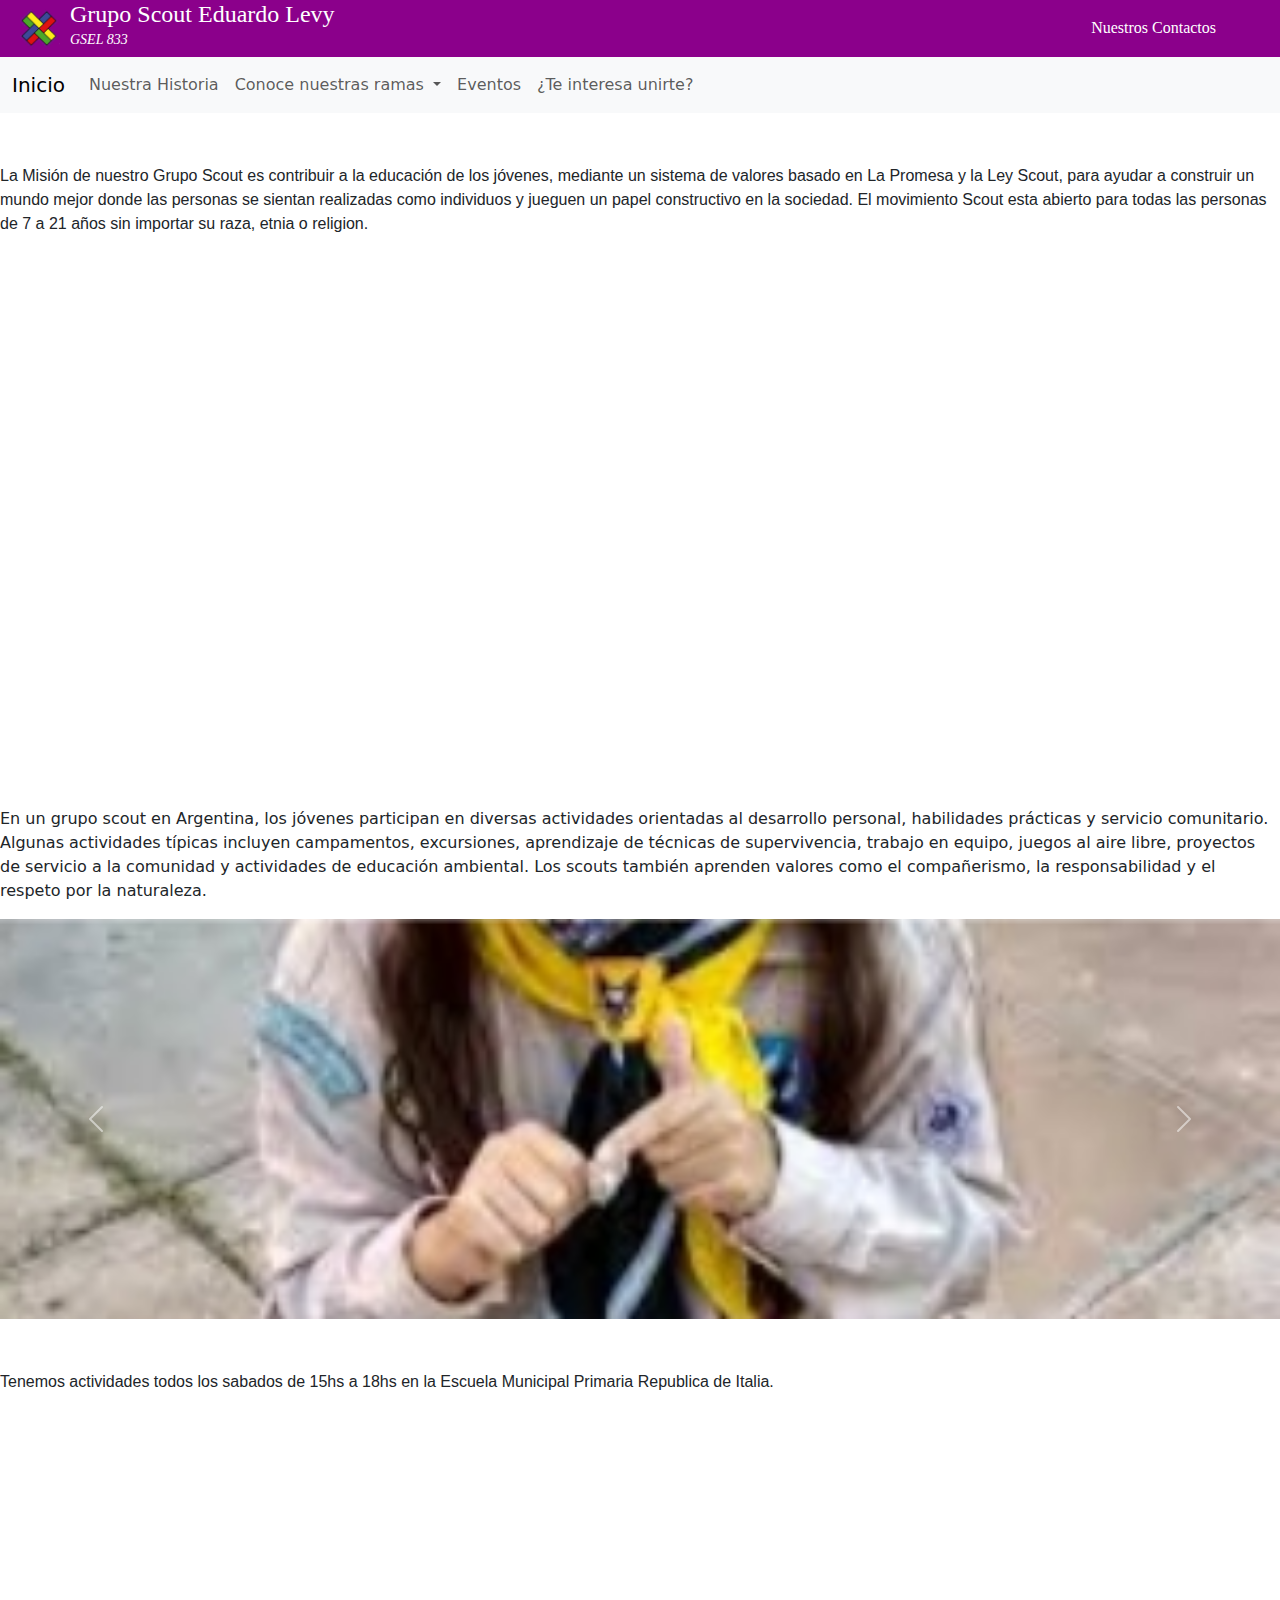
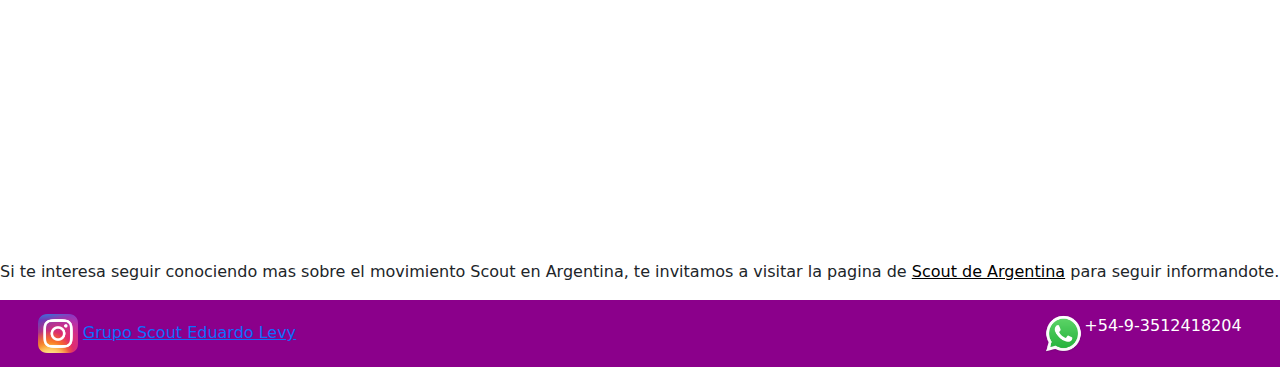
<file: index.html>
<!DOCTYPE html>
<html lang="en">
<head>
    <meta charset="UTF-8">
    <meta name="viewport" content="width=device-width, initial-scale=1.0">
    <link rel="stylesheet" href="./css/style.css">
    <link href="https://cdn.jsdelivr.net/npm/bootstrap@5.3.3/dist/css/bootstrap.min.css" rel="stylesheet" integrity="sha384-QWTKZyjpPEjISv5WaRU9OFeRpok6YctnYmDr5pNlyT2bRjXh0JMhjY6hW+ALEwIH" crossorigin="anonymous">
    <title>Grupo Scout Eduardo Levy</title>
</head>
<body>
    <header >
        <div id="header-1">
            <div>
                <img src="./images/general/logo-GSEL.png" alt="Logo de GSEL">
            </div>
            <div>
                <h1> Grupo Scout Eduardo Levy</h1> 
                <h2><em>GSEL 833</em></h2>
            </div>
            <div class="contactos">
                <a href="#contactos">Nuestros Contactos</a>
            </div>
        </div>
        <div>
            <nav class="navbar navbar-expand-lg bg-body-tertiary">
                <div class="container-fluid">
                    <a class="navbar-brand" href="#">Inicio</a>
                    <button class="navbar-toggler" type="button" data-bs-toggle="collapse" data-bs-target="#navbarNavDropdown" aria-controls="navbarNavDropdown" aria-expanded="false" aria-label="Toggle navigation">
                        <span class="navbar-toggler-icon"></span>
                    </button>
                    <div class="collapse navbar-collapse" id="navbarNavDropdown">
                        <ul class="navbar-nav">
                            <li class="nav-item">
                                <a class="nav-link" href="./pages/historia.html">Nuestra Historia</a>
                            </li>
                            <li class="nav-item dropdown">
                                <a class="nav-link dropdown-toggle" href="./pages/ramas.html" role="button" data-bs-toggle="dropdown" aria-expanded="false">
                                Conoce nuestras ramas
                                </a>
                                <ul class="dropdown-menu">
                                    <li><a class="dropdown-item" href="./pages/ramas.html#Manada">Manada</a></li>
                                    <li><a class="dropdown-item" href="./pages/ramas.html#Unidad">Unidad Scout</a></li>
                                    <li><a class="dropdown-item" href="./pages/ramas.html#Caminantes">Caminantes</a></li>
                                    <li><a class="dropdown-item" href="./pages/ramas.html#Rovers">Rovers</a></li>
                                </ul>
                            </li>
                            <li class="nav-item">
                                <a class="nav-link" href="./pages/eventos.html">Eventos</a>
                            </li>
                            <li class="nav-item">
                                <a class="nav-link" href="./pages/formulario.html">¿Te interesa unirte?</a>
                            </li>
                        </ul>
                    </div>
                </div>
            </nav>
        </div>
    </header>
    <main>
        <section >
            <p class="paragrafth-index">
                La Misión de nuestro Grupo Scout es contribuir a la educación de los jóvenes, mediante un sistema de valores basado en La Promesa y la Ley Scout, para ayudar a construir un mundo mejor donde las personas se sientan realizadas como individuos y jueguen un papel constructivo en la sociedad. El movimiento Scout esta abierto para todas las personas de 7 a 21 años sin importar su raza, etnia o religion.
            </p>
                <div class="video-introductor">
                    <iframe width="560" height="315" src="https://www.youtube.com/embed/h1-JyuC_OAs?si=4M2ymmvoeAldkt42" title="YouTube video player" frameborder="0" allow="accelerometer; autoplay; clipboard-write; encrypted-media; gyroscope; picture-in-picture; web-share" referrerpolicy="strict-origin-when-cross-origin" allowfullscreen></iframe>
                </div>
            <div class="carusel-img">
                <p>
                    En un grupo scout en Argentina, los jóvenes participan en diversas actividades orientadas al desarrollo personal, habilidades prácticas y servicio comunitario. Algunas actividades típicas incluyen campamentos, excursiones, aprendizaje de técnicas de supervivencia, trabajo en equipo, juegos al aire libre, proyectos de servicio a la comunidad y actividades de educación ambiental. Los scouts también aprenden valores como el compañerismo, la responsabilidad y el respeto por la naturaleza.
                </p>
                <div id="carouselExampleInterval" class="carousel slide" data-bs-ride="carousel">
                    <div class="carousel-inner">
                        <div class="carousel-item active" data-bs-interval="10000">
                            <img src="./images/Pag-index/imagendenudos.jpg" class="d-block w-100" alt="...">
                        </div>
                        <div class="carousel-item" data-bs-interval="2000">
                            <img src="./images/Pag-index/imagendescouts.jpg" class="d-block w-100" alt="...">
                        </div>
                        <div class="carousel-item">
                            <img src="./images/Pag-index/imagendeservicio.jpg" class="d-block w-100" alt="...">
                        </div>
                    </div>
                    <button class="carousel-control-prev" type="button" data-bs-target="#carouselExampleInterval" data-bs-slide="prev">
                        <span class="carousel-control-prev-icon" aria-hidden="true"></span>
                        <span class="visually-hidden">Previous</span>
                    </button>
                    <button class="carousel-control-next" type="button" data-bs-target="#carouselExampleInterval" data-bs-slide="next">
                        <span class="carousel-control-next-icon" aria-hidden="true"></span>
                        <span class="visually-hidden">Next</span>
                    </button>
                </div>
                <script src="https://cdn.jsdelivr.net/npm/bootstrap@5.3.3/dist/js/bootstrap.bundle.min.js" integrity="sha384-YvpcrYf0tY3lHB60NNkmXc5s9fDVZLESaAA55NDzOxhy9GkcIdslK1eN7N6jIeHz" crossorigin="anonymous"></script>
            </div>
            <p class="paragrafth-index">
                Tenemos actividades todos los sabados de 15hs a 18hs en la Escuela Municipal Primaria Republica de Italia.<br>
            </p>
            <div class="iframe-map">
                <iframe src="https://www.google.com/maps/embed?pb=!1m14!1m8!1m3!1d13612.272806768031!2d-64.233239!3d-31.46731!3m2!1i1024!2i768!4f13.1!3m3!1m2!1s0x9432a3d2e3f54c17%3A0x795d332fa44751f9!2sGrupo%20Scout%20Eduardo%20Levy%20833!5e0!3m2!1ses-419!2sar!4v1719904653521!5m2!1ses-419!2sar" width="600" height="450" style="border:0;" allowfullscreen="" loading="lazy" referrerpolicy="no-referrer-when-downgrade"></iframe>    
            </div>
            <p>
                Si te interesa seguir conociendo mas sobre el movimiento Scout en Argentina, te invitamos a visitar la pagina de <a href="https://scouts.org.ar/" target="_blank">Scout de Argentina</a> para seguir informandote.
            </p>            
        </section>
    </main> 

    </div>
    <footer class="footer-general">
            <div class="footer-general-insta">
                <img src="./images/general/Instagram_icon.png.webp" alt="Logo de Instagram_icon">
                <a href="https://www.instagram.com/gseduardolevy/?hl=es-la">Grupo Scout Eduardo Levy</a>
            </div>
            <div class="footer-general-whats">
                <img src="./images/general/WhatsApp_icon.png.webp.webp" alt="Logo de Whatsapp">
                <p id="contactos">
                    +54-9-3512418204 
                </p>
            </div>
    </footer>
</body>
</html>
</file>
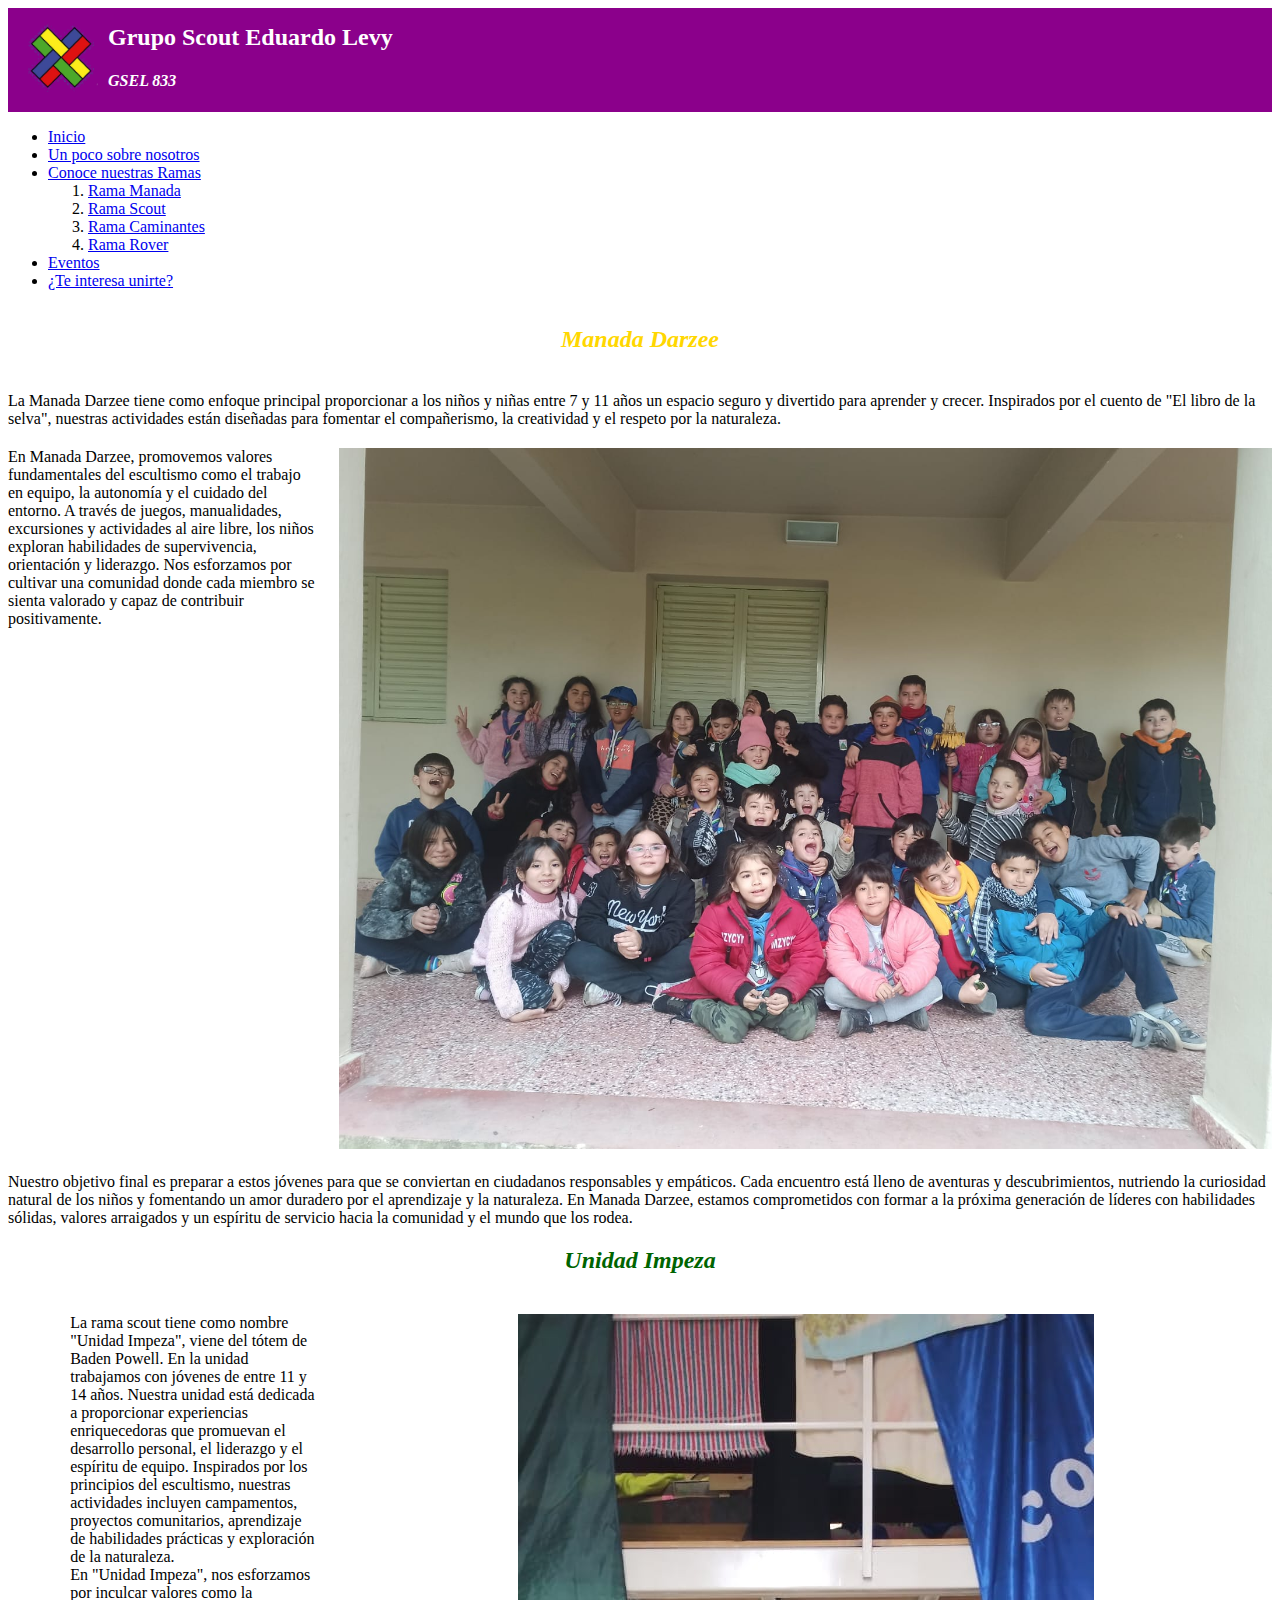
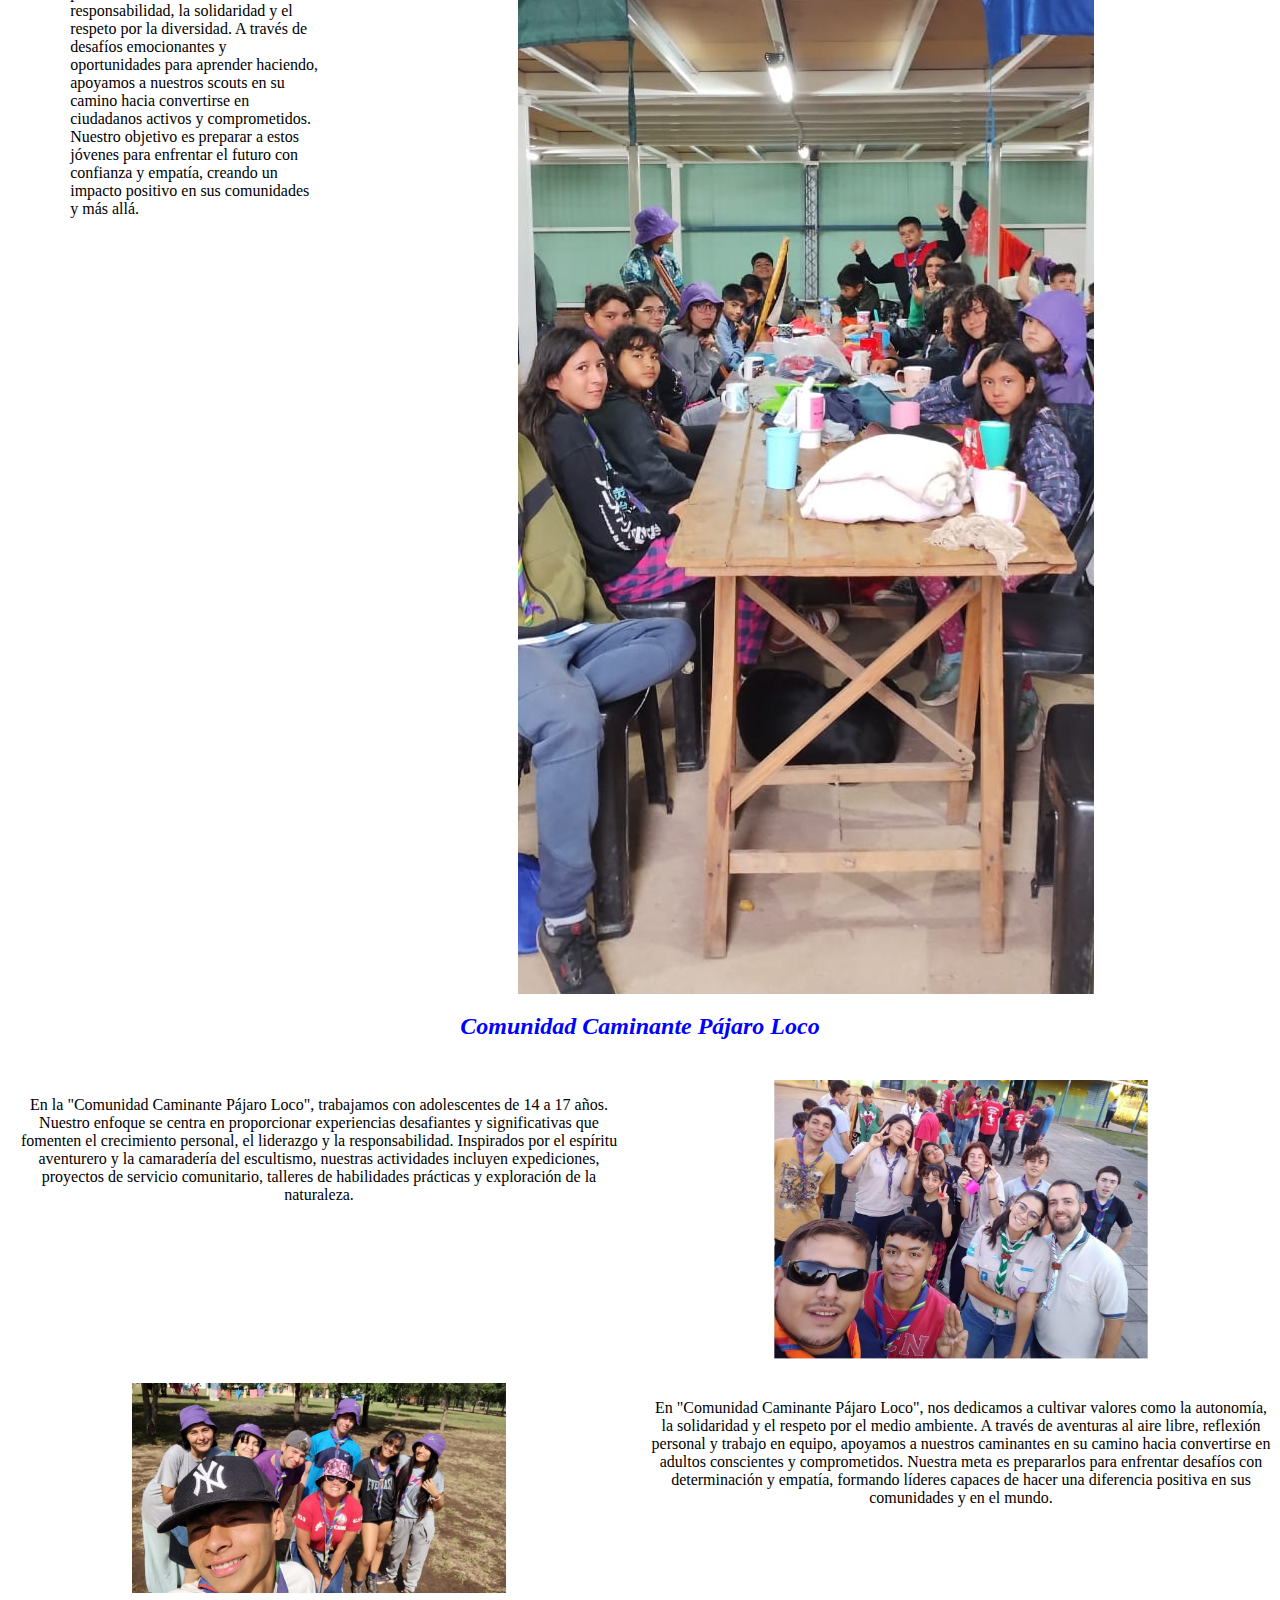
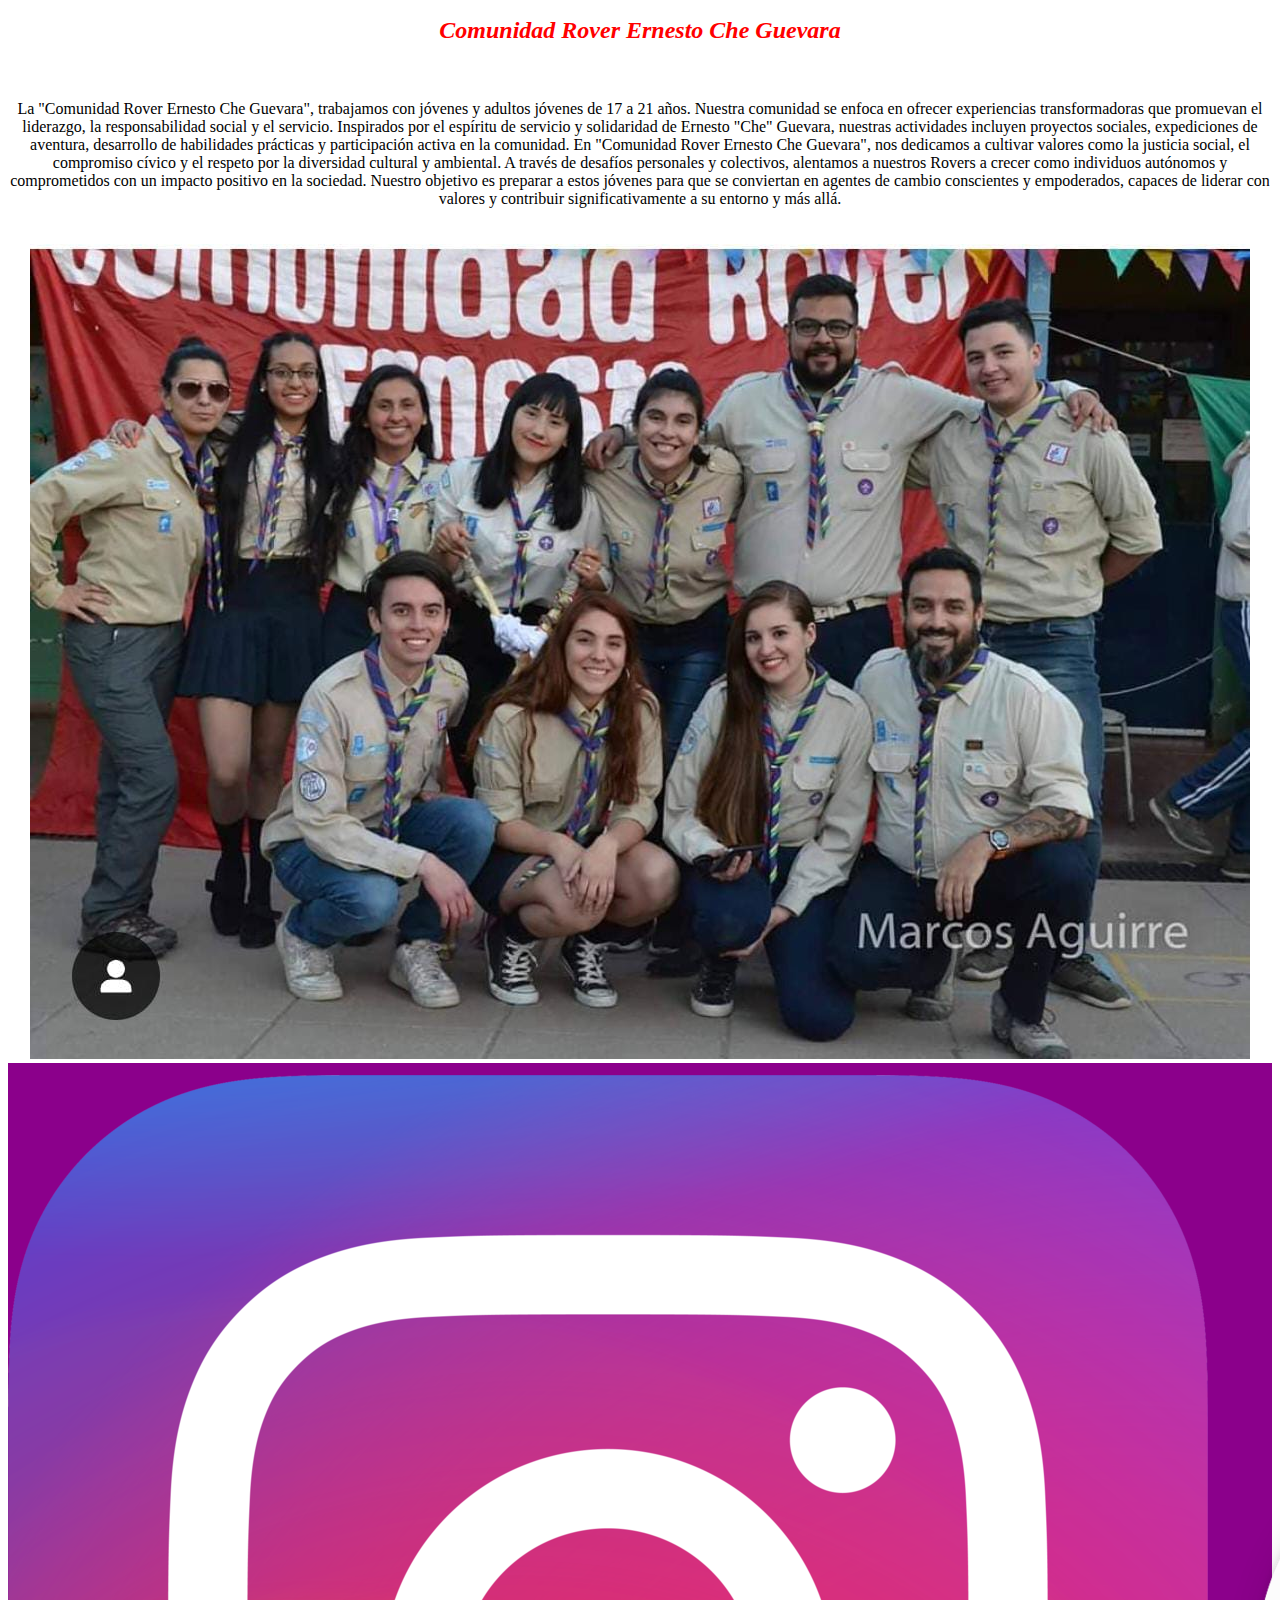
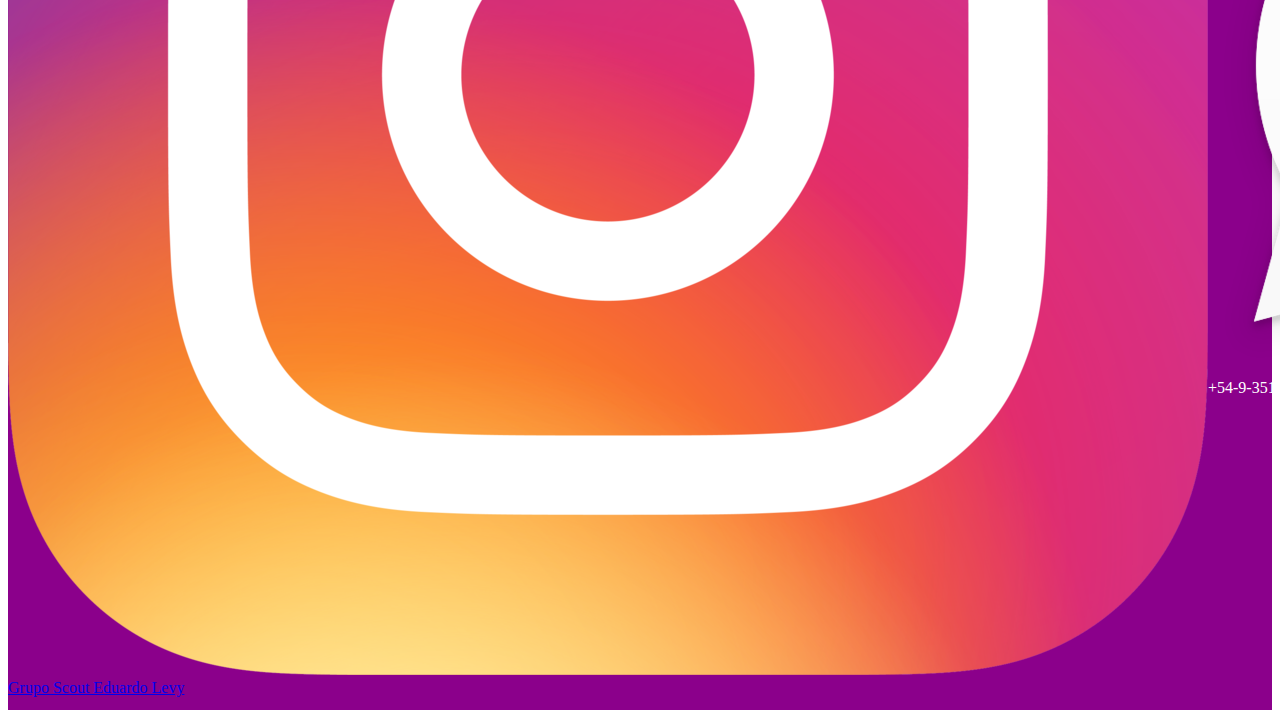
<file: pages/2ramas.html>
<!DOCTYPE html>
<html lang="en">
<head>
    <meta charset="UTF-8">
    <meta name="viewport" content="width=device-width, initial-scale=1.0">
    <link rel="stylesheet" href="../css/style.css">
    <title>GSEL | Nuestras Ramas</title>
</head>
<body>
    <header>
        <div id="header-1">
            <div>
                <img src="../images/general/logo-GSEL.png" alt="Logo de GSEL">
            </div>
            <div>
                <h1> Grupo Scout Eduardo Levy</h1> 
                <h4><em>GSEL 833</em></h4>
            </div>
        </div>
        <nav>
            <ul>
                <li><a href="../index.html">Inicio</a></li>
                <li><a href="./1historia.html">Un poco sobre nosotros</a></li>
                <li><a href="#">Conoce nuestras Ramas</a>
                    <ol>
                        <li><a href="./2ramas.html#Manada">Rama Manada</a></li>
                        <li><a href="./2ramas.html#Unidad">Rama Scout</a></li>
                        <li><a href="./2ramas.html#Caminantes">Rama Caminantes</a></li>
                        <li><a href="./2ramas.html#Rover">Rama Rover</a></li>
                    </ol>
                </li>              
                <li><a href="./3eventos.html">Eventos</a></li>
                <li><a href="./4formulario.html">¿Te interesa unirte?</a></li>
            </ul>
        </nav>
            
    </header>
    
        <section id="Manada">
            <div class="container-manada">
                <div class="title-manada">
                    <h2><em>Manada Darzee</em></h2>
                </div>
                <div class="paragraph-1-manada">
                    La Manada Darzee tiene como enfoque principal proporcionar a los niños y niñas entre 7 y 11 años un espacio seguro y divertido para aprender y crecer. Inspirados por el cuento de "El libro de la selva", nuestras actividades están diseñadas para fomentar el compañerismo, la creatividad y el respeto por la naturaleza.
                </div>
                <div class="paragraph-2-manada">
                    En Manada Darzee, promovemos valores fundamentales del escultismo como el trabajo en equipo, la autonomía y el cuidado del entorno. A través de juegos, manualidades, excursiones y actividades al aire libre, los niños exploran habilidades de supervivencia, orientación y liderazgo. Nos esforzamos por cultivar una comunidad donde cada miembro se sienta valorado y capaz de contribuir positivamente.
                </div>
                <div class="image-manada">
                    <img src="../images/pag-two/Manada-campamento2024.jpg" alt="Manada Darzee">
                </div>
                <div class="paragraph-3-manada">
                    Nuestro objetivo final es preparar a estos jóvenes para que se conviertan en ciudadanos responsables y empáticos. Cada encuentro está lleno de aventuras y descubrimientos, nutriendo la curiosidad natural de los niños y fomentando un amor duradero por el aprendizaje y la naturaleza. En Manada Darzee, estamos comprometidos con formar a la próxima generación de líderes con habilidades sólidas, valores arraigados y un espíritu de servicio hacia la comunidad y el mundo que los rodea.
                </div>
            </div>
        </section>
    
        <section id="Unidad">
            <div class="container-unidad">
                <div class="title-unidad">
                    <h2><em>Unidad Impeza</em></h2>
                </div>
                <div class="paragraph-1-unidad">
                    La rama scout tiene como nombre "Unidad Impeza", viene del tótem de Baden Powell. En la unidad trabajamos con jóvenes de entre 11 y 14 años. Nuestra unidad está dedicada a proporcionar experiencias enriquecedoras que promuevan el desarrollo personal, el liderazgo y el espíritu de equipo. Inspirados por los principios del escultismo, nuestras actividades incluyen campamentos, proyectos comunitarios, aprendizaje de habilidades prácticas y exploración de la naturaleza. <br>
                    En "Unidad Impeza", nos esforzamos por inculcar valores como la responsabilidad, la solidaridad y el respeto por la diversidad. A través de desafíos emocionantes y oportunidades para aprender haciendo, apoyamos a nuestros scouts en su camino hacia convertirse en ciudadanos activos y comprometidos. Nuestro objetivo es preparar a estos jóvenes para enfrentar el futuro con confianza y empatía, creando un impacto positivo en sus comunidades y más allá.
                </div>
                <div class="image-unidad">
                    <img src="../images/pag-two/unidad-campa2024.jpg" alt="Unidad 2024">
                </div>
            </div>                       
        
        <section id="Caminantes">

            <div class="container-caminantes">
                <div class="title-caminantes">
                    <h2><em>Comunidad Caminante Pájaro Loco</em></h2>
                </div>
                <div class="paragraph-1-caminantes">
                    <p>En la "Comunidad Caminante Pájaro Loco", trabajamos con adolescentes de 14 a 17 años. Nuestro enfoque se centra en proporcionar experiencias desafiantes y significativas que fomenten el crecimiento personal, el liderazgo y la responsabilidad. Inspirados por el espíritu aventurero y la camaradería del escultismo, nuestras actividades incluyen expediciones, proyectos de servicio comunitario, talleres de habilidades prácticas y exploración de la naturaleza.</p>
                </div>
                <div class="image-1-caminantes">
                    <img src="../images/pag-two/Caminantes2019.jpg" alt="Comunidad Caminante 2019">
                </div>
                <div class="image-2-caminantes">
                    <img src="../images/pag-two/caminates2024.jpg" alt="Comunidad Caminante 2023">
                </div>
                <div class="paragraph-2caminantes">
                    <p>En "Comunidad Caminante Pájaro Loco", nos dedicamos a cultivar valores como la autonomía, la solidaridad y el respeto por el medio ambiente. A través de aventuras al aire libre, reflexión personal y trabajo en equipo, apoyamos a nuestros caminantes en su camino hacia convertirse en adultos conscientes y comprometidos. Nuestra meta es prepararlos para enfrentar desafíos con determinación y empatía, formando líderes capaces de hacer una diferencia positiva en sus comunidades y en el mundo.</p>
                </div>
            </div>
         </section>
        <section id="Rover">        
        
            <div class="container-rover">
                <div class="title-rover">
                    <h2><em>Comunidad Rover Ernesto Che Guevara</em></h2>
                </div>
                <div class="paragraph-rover">
                    <p>  La "Comunidad Rover Ernesto Che Guevara", trabajamos con jóvenes y adultos jóvenes de 17 a 21 años. Nuestra comunidad se enfoca en ofrecer experiencias transformadoras que promuevan el liderazgo, la responsabilidad social y el servicio. Inspirados por el espíritu de servicio y solidaridad de Ernesto "Che" Guevara, nuestras actividades incluyen proyectos sociales, expediciones de aventura, desarrollo de habilidades prácticas y participación activa en la comunidad.

                        En "Comunidad Rover Ernesto Che Guevara", nos dedicamos a cultivar valores como la justicia social, el compromiso cívico y el respeto por la diversidad cultural y ambiental. A través de desafíos personales y colectivos, alentamos a nuestros Rovers a crecer como individuos autónomos y comprometidos con un impacto positivo en la sociedad. Nuestro objetivo es preparar a estos jóvenes para que se conviertan en agentes de cambio conscientes y empoderados, capaces de liderar con valores y contribuir significativamente a su entorno y más allá.
                </div>
                <div class="image-rover">
                    <img src="../images/pag-two/comu-rover2019.jpg" alt="Comunidad Rover 2019">
                </div>
            
        </section>
    
        <footer class="footer-general">
            <div>
                <img src="../images//general/Instagram_icon.png.webp" alt="Logo de Instagram_icon">
                <a href="https://www.instagram.com/gseduardolevy/?hl=es-la">Grupo Scout Eduardo Levy</a>
            </div>
            <div>
                <img src="../images/general/WhatsApp_icon.png.webp.webp" alt="Logo de Whatsapp">
                +54-9-3512418204
            </div>
        </footer>
</body>
</html>
</file>
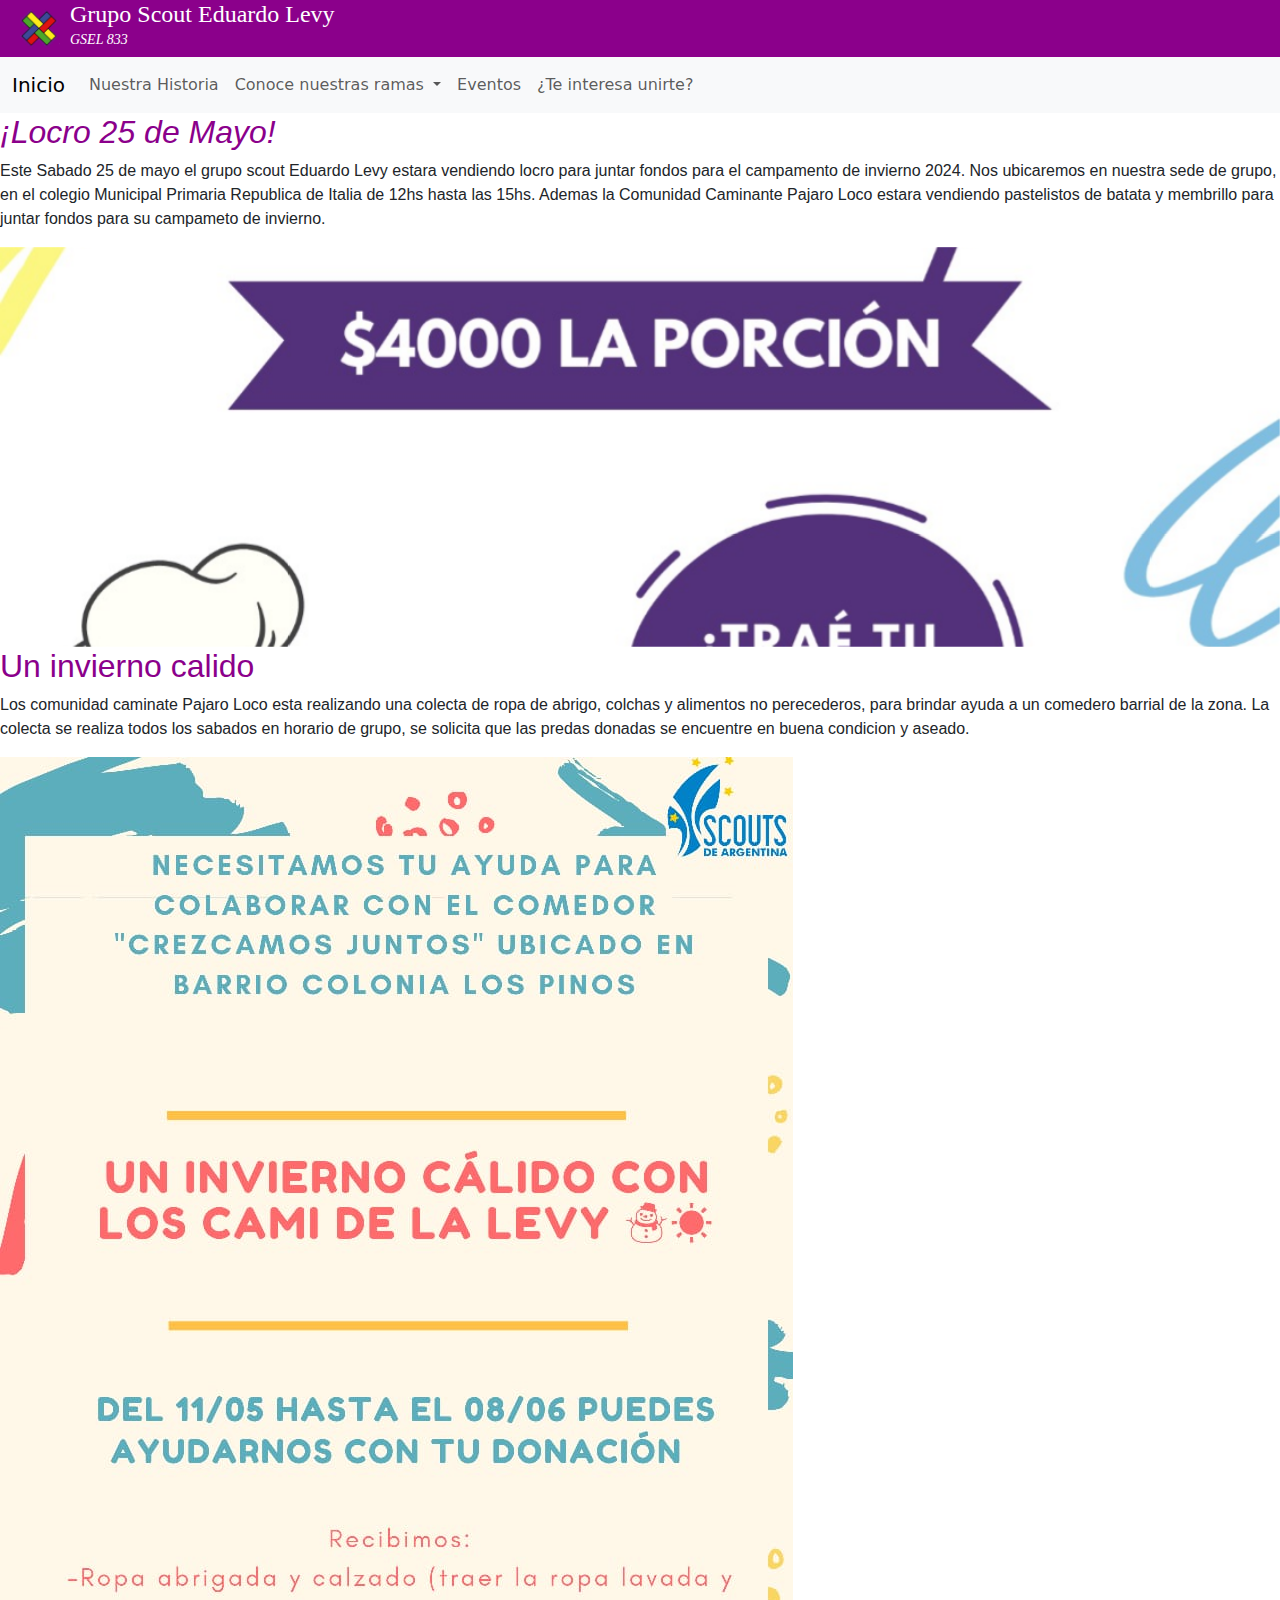
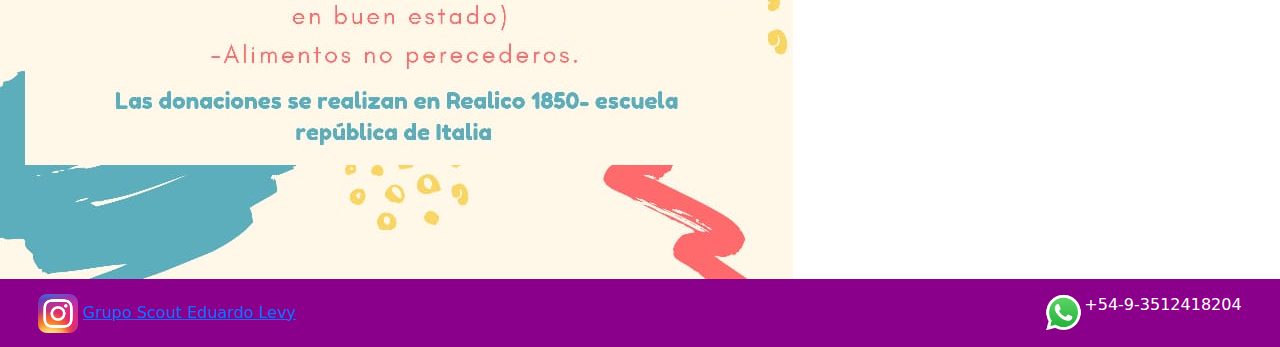
<file: pages/eventos.html>
<!DOCTYPE html>
<html lang="en">
<head>
    <meta charset="UTF-8">
    <meta name="viewport" content="width=device-width, initial-scale=1.0">
    <link rel="stylesheet" href="../css/style.css">
    <link href="https://cdn.jsdelivr.net/npm/bootstrap@5.3.3/dist/css/bootstrap.min.css" rel="stylesheet" integrity="sha384-QWTKZyjpPEjISv5WaRU9OFeRpok6YctnYmDr5pNlyT2bRjXh0JMhjY6hW+ALEwIH" crossorigin="anonymous">
    <title>GSEL | Eventos</title>
</head>
<body>
    <header>
        <div id="header-1">
            <div>
                <img src="../images/general/logo-GSEL.png" alt="Logo de GSEL">
            </div>
            <div>
                <h1> Grupo Scout Eduardo Levy</h1> 
                <h2><em>GSEL 833</em></h2>
            </div>
        </div>
        <nav class="navbar navbar-expand-lg bg-body-tertiary">
            <div class="container-fluid">
                <a class="navbar-brand" href="../index.html">Inicio</a>
                <button class="navbar-toggler" type="button" data-bs-toggle="collapse" data-bs-target="#navbarNavDropdown" aria-controls="navbarNavDropdown" aria-expanded="false" aria-label="Toggle navigation">
                    <span class="navbar-toggler-icon"></span>
                </button>
                <div class="collapse navbar-collapse" id="navbarNavDropdown">
                    <ul class="navbar-nav">
                        <li class="nav-item">
                            <a class="nav-link" href="./historia.html">Nuestra Historia</a>
                        </li>
                        <li class="nav-item dropdown">
                            <a class="nav-link dropdown-toggle" href="./ramas.html" role="button" data-bs-toggle="dropdown" aria-expanded="false">
                            Conoce nuestras ramas
                            </a>
                            <ul class="dropdown-menu">
                                <li><a class="dropdown-item" href="./ramas.html#Manada">Manada</a></li>
                                <li><a class="dropdown-item" href="./ramas.html#Unidad">Unidad Scout</a></li>
                                <li><a class="dropdown-item" href="./ramas.html#Caminantes">Caminantes</a></li>
                                <li><a class="dropdown-item" href="./ramas.html#Rovers">Rovers</a></li>
                            </ul>
                        </li>
                        <li class="nav-item">
                            <a class="nav-link" href="#">Eventos</a>
                        </li>
                        <li class="nav-item">
                            <a class="nav-link" href="./formulario.html">¿Te interesa unirte?</a>
                        </li>
                    </ul>
                </div>
            </div>
        </nav>
    </header>
    <main>
        <section class="paragrafth-pag3">
            <h2><em>¡Locro 25 de Mayo!</em></h2>
            <p>
                Este Sabado 25 de mayo el grupo scout Eduardo Levy estara vendiendo locro para juntar fondos para el campamento de invierno 2024. Nos ubicaremos en nuestra sede de grupo, en el colegio Municipal Primaria Republica de Italia de 12hs hasta las 15hs. Ademas la Comunidad Caminante Pajaro Loco estara vendiendo pastelistos de batata y membrillo para juntar fondos para su campameto de invierno. <br>
            </p>
            <div id="carouselExample" class="carousel slide">
                <div class="carousel-inner">
                    <div class="carousel-item active">
                        <img src="../images/pag-tree/locro-mayo-2024.jpg" class="Flayer del locro de mayo 2024" alt="...">
                    </div>
                    <div class="carousel-item">
                        <img src="../images/pag-tree/venta-de-pastelistos-ccpl.jpg" class="flayer de venta de pastelitos caminantes" alt="...">
                    </div>
                </div>
                <button class="carousel-control-prev" type="button" data-bs-target="#carouselExample" data-bs-slide="prev">
                    <span class="carousel-control-prev-icon" aria-hidden="true"></span>
                    <span class="visually-hidden">Previous</span>
                </button>
                <button class="carousel-control-next" type="button" data-bs-target="#carouselExample" data-bs-slide="next">
                    <span class="carousel-control-next-icon" aria-hidden="true"></span>
                    <span class="visually-hidden">Next</span>
                </button>
                <script src="https://cdn.jsdelivr.net/npm/bootstrap@5.3.3/dist/js/bootstrap.bundle.min.js" integrity="sha384-YvpcrYf0tY3lHB60NNkmXc5s9fDVZLESaAA55NDzOxhy9GkcIdslK1eN7N6jIeHz" crossorigin="anonymous"></script>
            </div>
            <h2>Un invierno calido</h2>
            <p>
                Los comunidad caminate Pajaro Loco esta realizando una colecta de ropa de abrigo, colchas y alimentos no perecederos, para brindar ayuda a un comedero barrial de la zona. La colecta se realiza todos los sabados en horario de grupo, se solicita que las predas donadas se encuentre en buena condicion y aseado. <br>
            </p>
            <div>
                <img src="../images/pag-tree/colecta-ropa-ccpl.jpg" alt="Flayer de Colecta de ropa CCPL">
            </div>
        </section>
    </main>
    <footer class="footer-general">
        <div class="footer-general-insta">
            <img src="../images/general/Instagram_icon.png.webp" alt="Logo de Instagram_icon">
            <a href="https://www.instagram.com/gseduardolevy/?hl=es-la">Grupo Scout Eduardo Levy</a>
        </div>
        <div class="footer-general-whats">
            <img src="../images/general/WhatsApp_icon.png.webp.webp" alt="Logo de Whatsapp">
            <p>
                +54-9-3512418204 
            </p>
        </div>
    </footer>
</body>
</html>
</file>
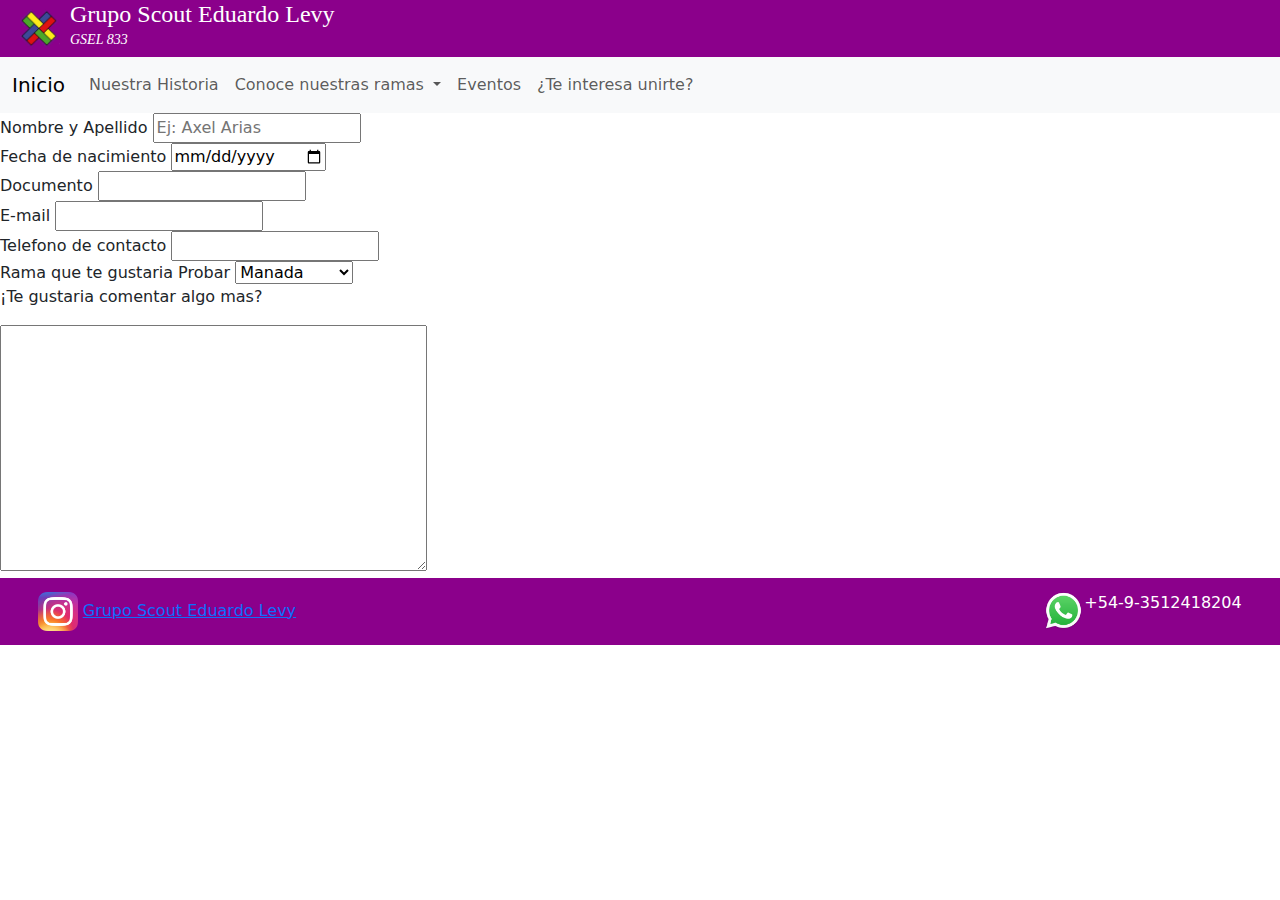
<file: pages/formulario.html>
<!DOCTYPE html>
<html lang="en">
<head>
    <meta charset="UTF-8">
    <meta name="viewport" content="width=device-width, initial-scale=1.0">
    <link rel="stylesheet" href="../css/style.css">
    <link href="https://cdn.jsdelivr.net/npm/bootstrap@5.3.3/dist/css/bootstrap.min.css" rel="stylesheet" integrity="sha384-QWTKZyjpPEjISv5WaRU9OFeRpok6YctnYmDr5pNlyT2bRjXh0JMhjY6hW+ALEwIH" crossorigin="anonymous">
    <title>GSEL | Inscripcion</title>
</head>
<body>
    <header>
        <div id="header-1">
            <div>
                <img src="../images/general/logo-GSEL.png" alt="Logo de GSEL">
            </div>
            <div>
                <h1> Grupo Scout Eduardo Levy</h1> 
                <h2><em>GSEL 833</em></h2>
            </div>
        </div>
        <nav class="navbar navbar-expand-lg bg-body-tertiary">
            <div class="container-fluid">
                <a class="navbar-brand" href="../index.html">Inicio</a>
                <button class="navbar-toggler" type="button" data-bs-toggle="collapse" data-bs-target="#navbarNavDropdown" aria-controls="navbarNavDropdown" aria-expanded="false" aria-label="Toggle navigation">
                    <span class="navbar-toggler-icon"></span>
                </button>
                <div class="collapse navbar-collapse" id="navbarNavDropdown">
                    <ul class="navbar-nav">
                        <li class="nav-item">
                            <a class="nav-link" href="./historia.html">Nuestra Historia</a>
                        </li>
                        <li class="nav-item dropdown">
                            <a class="nav-link dropdown-toggle" href="./ramas.html" role="button" data-bs-toggle="dropdown" aria-expanded="false">
                            Conoce nuestras ramas
                            </a>
                            <ul class="dropdown-menu">
                                <li><a class="dropdown-item" href="./ramas.html#Manada">Manada</a></li>
                                <li><a class="dropdown-item" href="./ramas.html#Unidad">Unidad Scout</a></li>
                                <li><a class="dropdown-item" href="./ramas.html#Caminantes">Caminantes</a></li>
                                <li><a class="dropdown-item" href="./ramas.html#Rovers">Rovers</a></li>
                            </ul>
                        </li>
                        <li class="nav-item">
                            <a class="nav-link" href="./eventos.html">Eventos</a>
                        </li>
                        <li class="nav-item">
                            <a class="nav-link" href="#">¿Te interesa unirte?</a>
                        </li>
                    </ul>
                </div>
            </div>
        </nav>
    </header>
    <main>
        <section>
            <form action="" method="post">
                <label for="">Nombre y Apellido</label>
                <input type="text" name="Nombre" id="Nombre" placeholder="Ej: Axel Arias">
                <br>
                <label for="">Fecha de nacimiento</label>
                <input type="date" name="Edad" id="Edad">
                <br>
                <label for="">Documento</label>
                <input type="number" name="DNI" id="DNI">
                <br>
                <label for="">E-mail</label>
                <input type="email" name="Email" id="Email">  
                <br>
                <label for="">Telefono de contacto</label>
                <input type="tel" name="Tel" id="Tel">
                <br>
                <label for="">Rama que te gustaria Probar</label>
                <select name="SelecRama" id="SelecRama">
                    <option value="">
                        Manada
                    </option>
                    <option value="">
                        Unidad
                    </option>
                    <option value="">
                        Caminantes
                    </option>
                    <option value="">
                        Rovers
                    </option>
                </select>
                <p>¡Te gustaria comentar algo mas?</p>
                <textarea name="" id="" cols="50" rows="10"></textarea>
            </form>
        </section>
    </main>
    <footer class="footer-general">
        <div class="footer-general-insta">
            <img src="../images/general/Instagram_icon.png.webp" alt="Logo de Instagram_icon">
            <a href="https://www.instagram.com/gseduardolevy/?hl=es-la">Grupo Scout Eduardo Levy</a>
        </div>
        <div class="footer-general-whats">
            <img src="../images/general/WhatsApp_icon.png.webp.webp" alt="Logo de Whatsapp">
            <p>
                +54-9-3512418204 
            </p>
        </div>
    </footer>
</body>
</html>
</file>
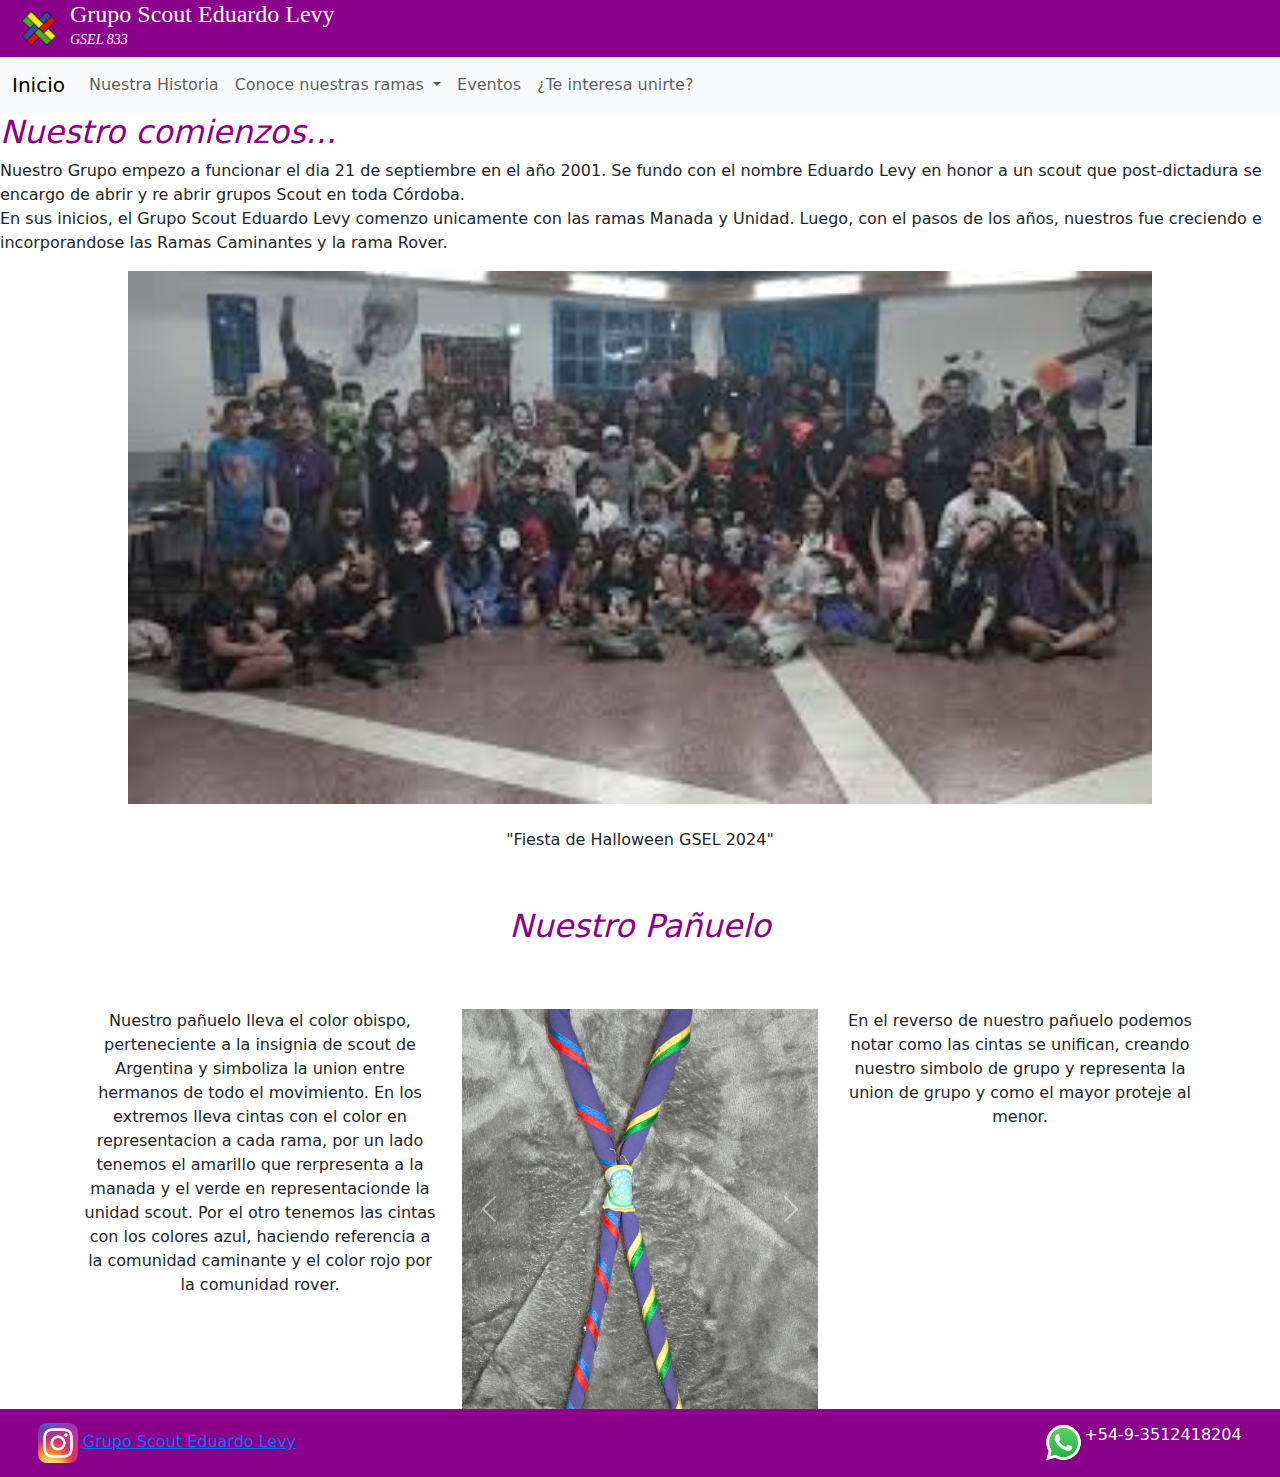
<file: pages/historia.html>
<!DOCTYPE html>
<html lang="en">
<head>
    <meta charset="UTF-8">
    <meta name="viewport" content="width=device-width, initial-scale=1.0">
    <link rel="stylesheet" href="../css/style.css">
    <link href="https://cdn.jsdelivr.net/npm/bootstrap@5.3.3/dist/css/bootstrap.min.css" rel="stylesheet" integrity="sha384-QWTKZyjpPEjISv5WaRU9OFeRpok6YctnYmDr5pNlyT2bRjXh0JMhjY6hW+ALEwIH" crossorigin="anonymous">
    <title>GSEL | Un poco sobre nosotros</title>
</head>
<body>
    <header>
        <div id="header-1">
            <div>
                <img src="../images/general/logo-GSEL.png" alt="Logo de GSEL">
            </div>
            <div>
                <h1> Grupo Scout Eduardo Levy</h1> 
                <h2><em>GSEL 833</em></h2>
            </div>
        </div>
        <nav class="navbar navbar-expand-lg bg-body-tertiary">
            <div class="container-fluid">
                <a class="navbar-brand" href="../index.html">Inicio</a>
                <button class="navbar-toggler" type="button" data-bs-toggle="collapse" data-bs-target="#navbarNavDropdown" aria-controls="navbarNavDropdown" aria-expanded="false" aria-label="Toggle navigation">
                    <span class="navbar-toggler-icon"></span>
                </button>
                <div class="collapse navbar-collapse" id="navbarNavDropdown">
                    <ul class="navbar-nav">
                        <li class="nav-item">
                            <a class="nav-link" href="#">Nuestra Historia</a>
                        </li>
                        <li class="nav-item dropdown">
                            <a class="nav-link dropdown-toggle" href="./ramas.html" role="button" data-bs-toggle="dropdown" aria-expanded="false">
                            Conoce nuestras ramas
                            </a>
                            <ul class="dropdown-menu">
                                <li><a class="dropdown-item" href="./ramas.html#Manada">Manada</a></li>
                                <li><a class="dropdown-item" href="./ramas.html#Unidad">Unidad Scout</a></li>
                                <li><a class="dropdown-item" href="./ramas.html#Caminantes">Caminantes</a></li>
                                <li><a class="dropdown-item" href="./ramas.html#Rovers">Rovers</a></li>
                            </ul>
                        </li>
                        <li class="nav-item">
                            <a class="nav-link" href="./eventos.html">Eventos</a>
                        </li>
                        <li class="nav-item">
                            <a class="nav-link" href="./formulario.html">¿Te interesa unirte?</a>
                        </li>
                    </ul>
                </div>
            </div>
        </nav>
    </header>
    <main>
        <section>
            <div class="pag-1-paragraft-1">
                <h2><em>Nuestro comienzos...</em></h2>
                <p>
                    Nuestro Grupo empezo a funcionar el dia 21 de septiembre en el año 2001. Se fundo con el nombre Eduardo Levy en honor a un scout que post-dictadura se encargo de abrir y re abrir grupos Scout en toda Córdoba.
                    <br>En sus inicios, el Grupo Scout Eduardo Levy comenzo unicamente con las ramas Manada y Unidad. Luego, con el pasos de los años, nuestros fue creciendo e incorporandose las Ramas Caminantes y la rama Rover.
                </p>
            </div>
            <div class="one-img-pag1">
                <img src="../images/pag-one/GSELhalloween2024.jpeg" alt="Fiesta de Halloween GSEL 2024">
                <p>
                    <br> "Fiesta de Halloween GSEL 2024"
                </p>
            </div>
            <div class="pag-1-paragraft-2">
                <h2><em>Nuestro Pañuelo</em></h2>
                <div class="container text-center">
                    <div class="row">
                        <div class="col">
                            <p>Nuestro pañuelo lleva el color obispo, perteneciente a la insignia de scout de Argentina y simboliza la union entre hermanos de todo el movimiento. En los extremos lleva cintas con el color en representacion a cada rama, por un lado tenemos el amarillo que rerpresenta a la manada y el verde en representacionde la unidad scout. Por el otro tenemos las cintas con los colores azul, haciendo referencia a la comunidad caminante y el color rojo por la comunidad rover.</p>
                        </div>
                        <div class="col">
                            <div id="carouselExampleRide" class="carousel slide" data-bs-ride="true">
                                <div class="carousel-inner">
                                    <div class="carousel-item active">
                                        <img src="../images/pag-one/Pañuelo.jpg" class="d-block w-100" alt="...">
                                    </div>
                                    <div class="carousel-item">
                                        <img src="../images/pag-one/ReversodepañueloGSEL.jpeg" class="d-block w-100" alt="...">
                                    </div>
                                </div>
                                <button class="carousel-control-prev" type="button" data-bs-target="#carouselExampleRide" data-bs-slide="prev">
                                    <span class="carousel-control-prev-icon" aria-hidden="true"></span>
                                    <span class="visually-hidden">Previous</span>
                                </button>
                                <button class="carousel-control-next" type="button" data-bs-target="#carouselExampleRide" data-bs-slide="next">
                                    <span class="carousel-control-next-icon" aria-hidden="true"></span>
                                    <span class="visually-hidden">Next</span>
                                </button>
                            </div>
                            <script src="https://cdn.jsdelivr.net/npm/bootstrap@5.3.3/dist/js/bootstrap.bundle.min.js" integrity="sha384-YvpcrYf0tY3lHB60NNkmXc5s9fDVZLESaAA55NDzOxhy9GkcIdslK1eN7N6jIeHz" crossorigin="anonymous"></script>
                        </div>
                        <div class="col">
                            <p>
                                En el reverso de nuestro pañuelo podemos notar como las cintas se unifican, creando nuestro simbolo de grupo y representa la union de grupo y como el mayor proteje al menor.
                            </p>
                        </div>
                    </div>
                </div>
            </div>
        </section>
    </main>
    <footer class="footer-general">
        <div class="footer-general-insta">
            <img src="../images/general/Instagram_icon.png.webp" alt="Logo de Instagram_icon">
            <a href="https://www.instagram.com/gseduardolevy/?hl=es-la">Grupo Scout Eduardo Levy</a>
        </div>
        <div class="footer-general-whats">
            <img src="../images/general/WhatsApp_icon.png.webp.webp" alt="Logo de Whatsapp">
            <p>
                +54-9-3512418204 
            </p>
        </div>
    </footer>
</body>
</html>
</file>
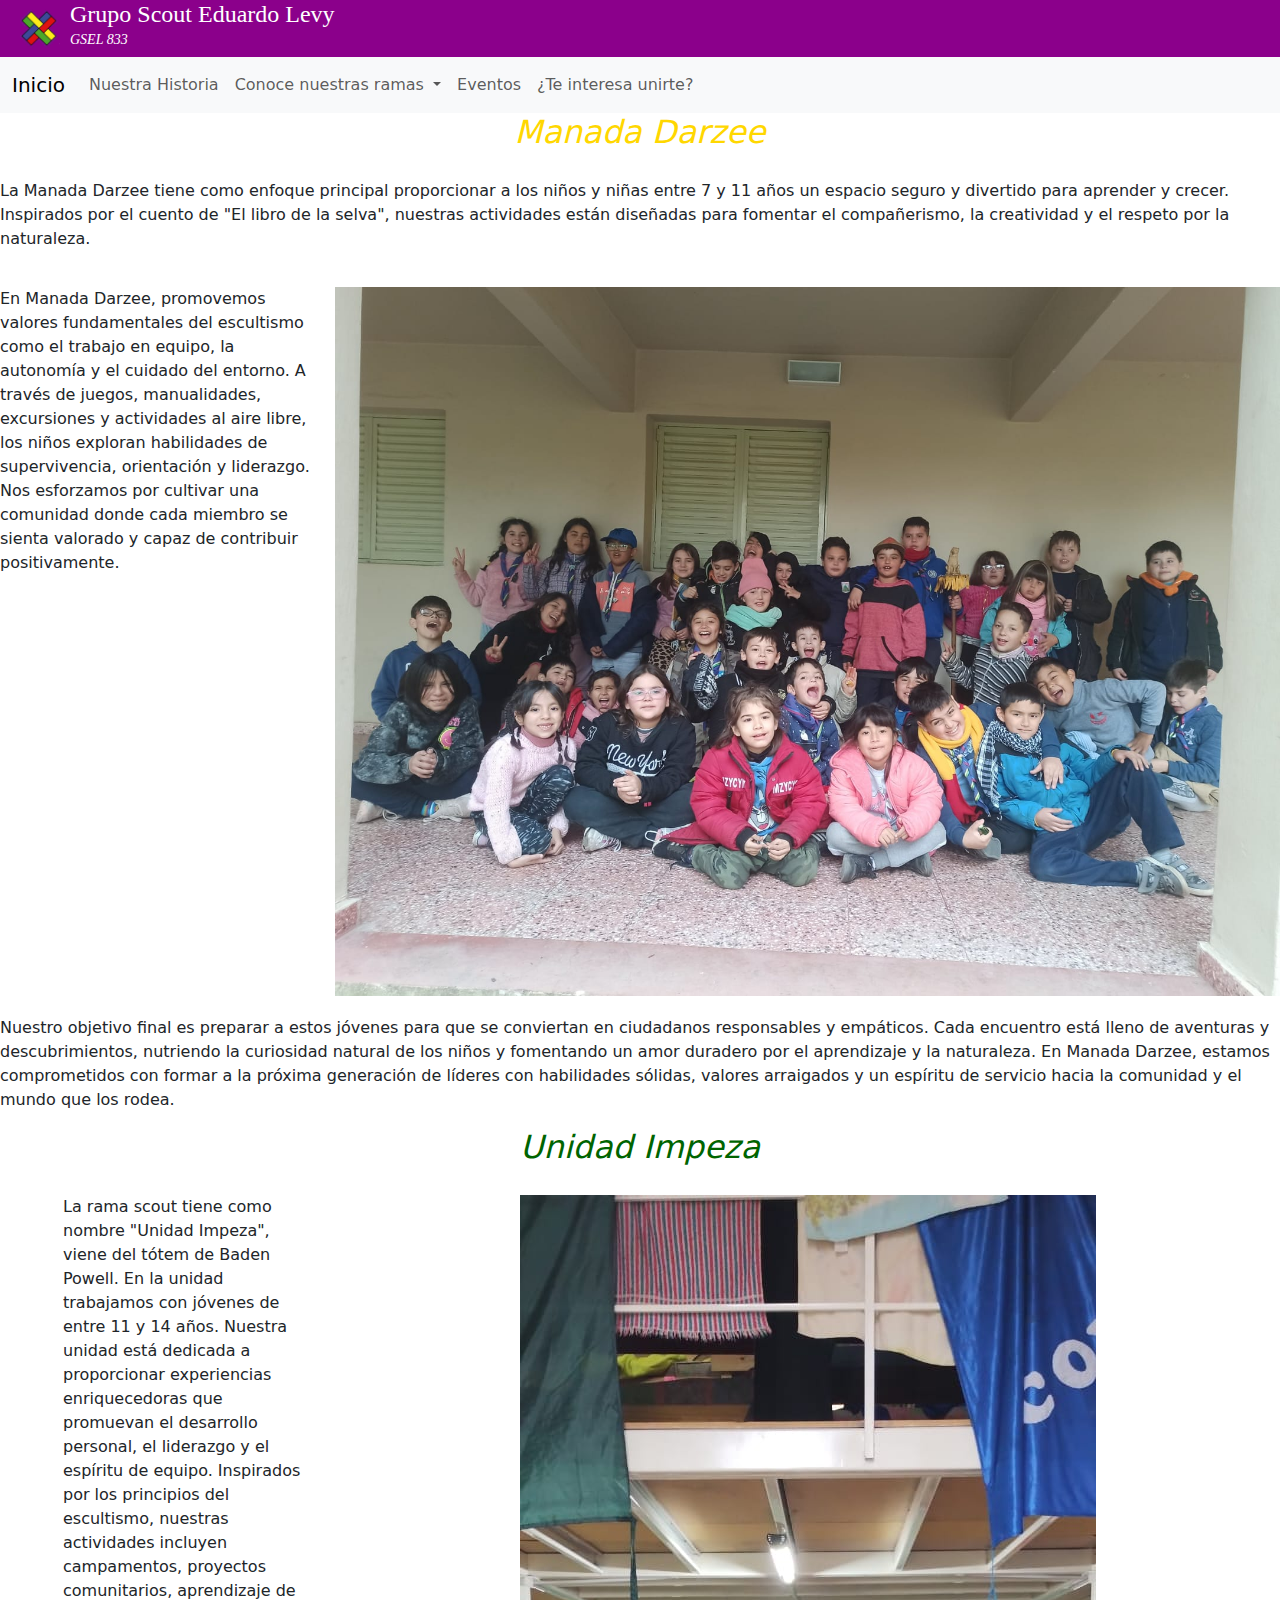
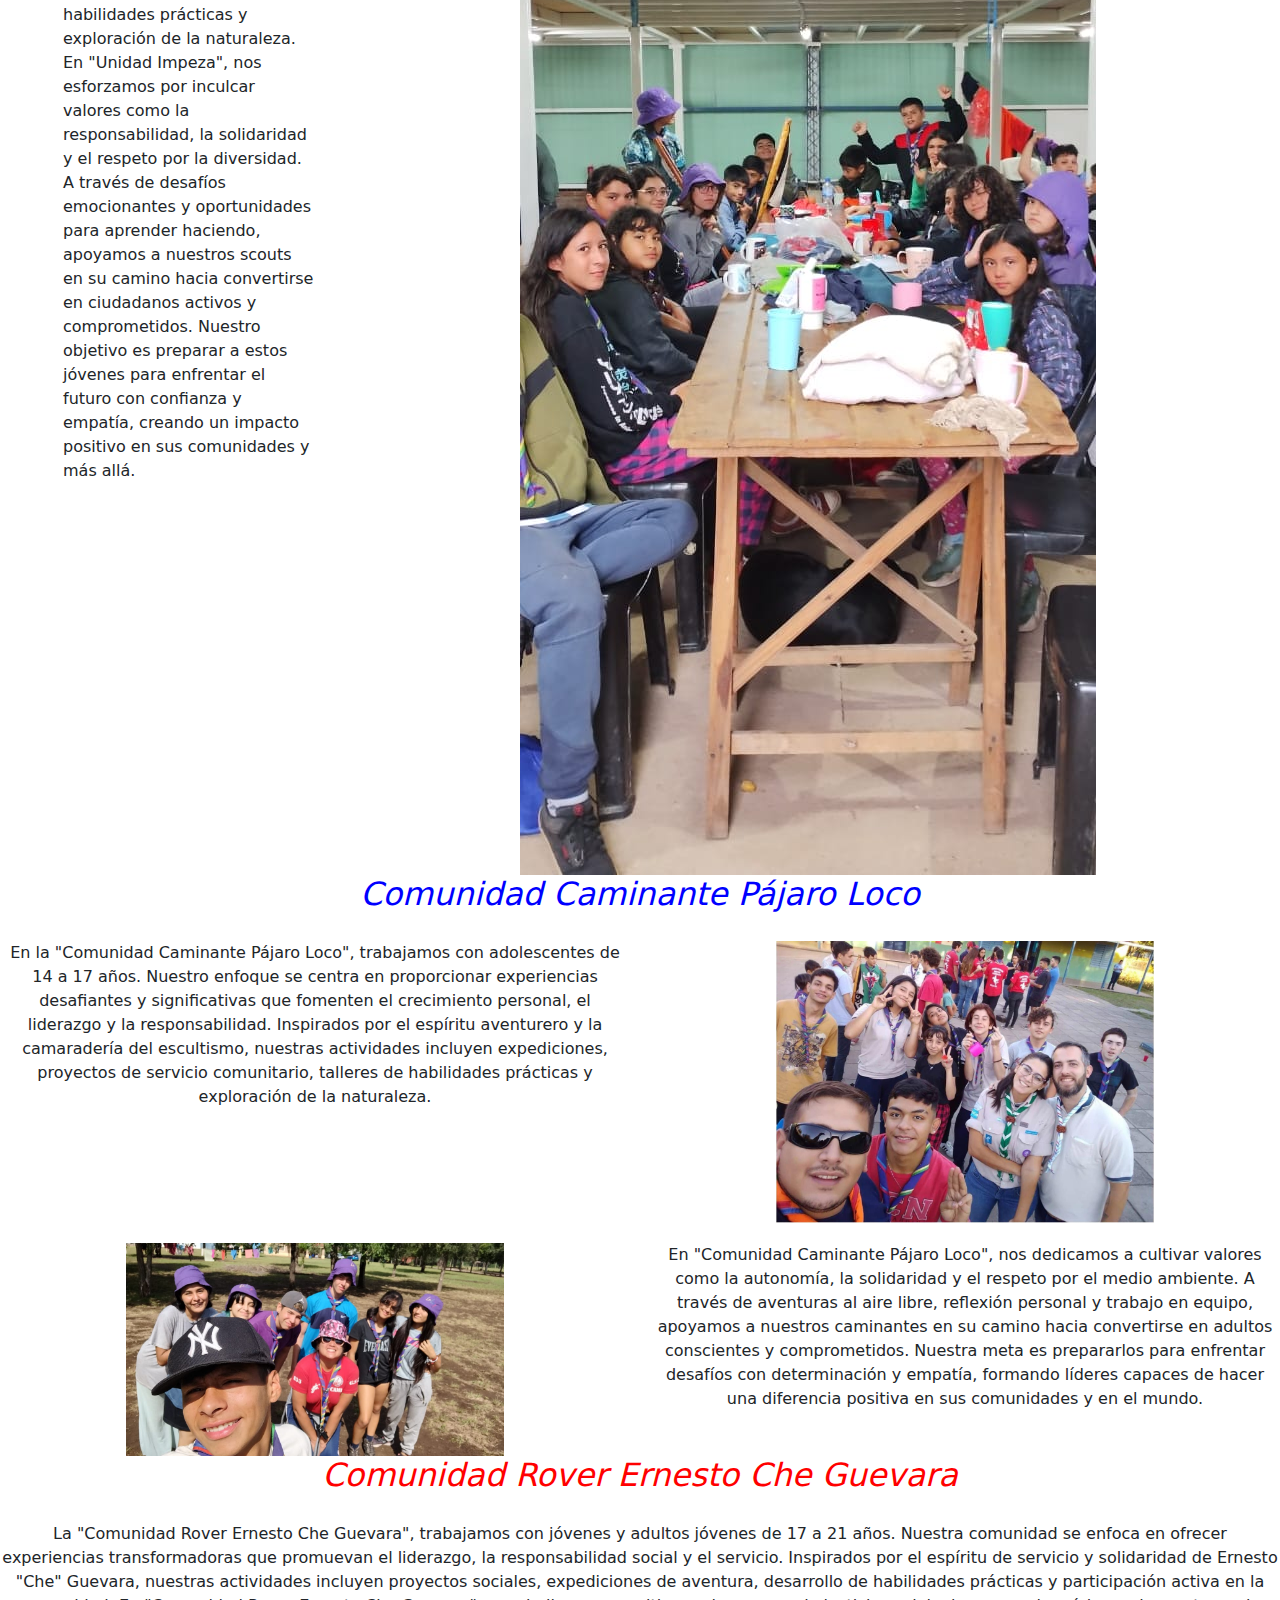
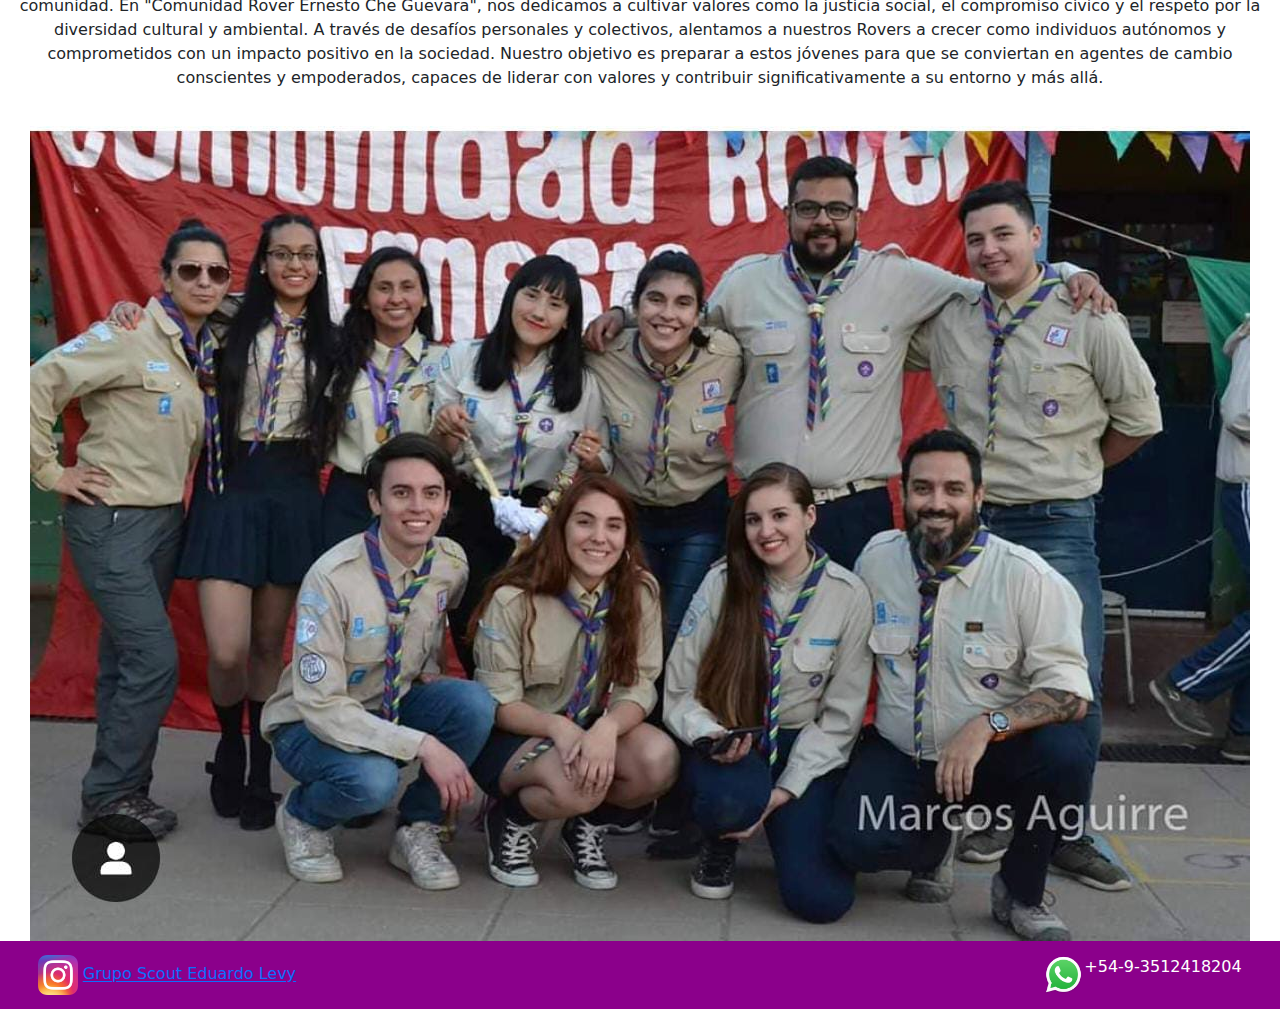
<file: pages/ramas.html>
<!DOCTYPE html>
<html lang="en">
<head>
    <meta charset="UTF-8">
    <meta name="viewport" content="width=device-width, initial-scale=1.0">
    <link rel="stylesheet" href="../css/style.css">
    <link href="https://cdn.jsdelivr.net/npm/bootstrap@5.3.3/dist/css/bootstrap.min.css" rel="stylesheet" integrity="sha384-QWTKZyjpPEjISv5WaRU9OFeRpok6YctnYmDr5pNlyT2bRjXh0JMhjY6hW+ALEwIH" crossorigin="anonymous">
    <title>GSEL | Nuestras Ramas</title>
</head>
<body>
    <header>
        <div id="header-1">
            <div>
                <img src="../images/general/logo-GSEL.png" alt="Logo de GSEL">
            </div>
            <div>
                <h1> Grupo Scout Eduardo Levy</h1> 
                <h2><em>GSEL 833</em></h2>
            </div>
        </div>
        <nav class="navbar navbar-expand-lg bg-body-tertiary">
            <div class="container-fluid">
                <a class="navbar-brand" href="../index.html">Inicio</a>
                <button class="navbar-toggler" type="button" data-bs-toggle="collapse" data-bs-target="#navbarNavDropdown" aria-controls="navbarNavDropdown" aria-expanded="false" aria-label="Toggle navigation">
                    <span class="navbar-toggler-icon"></span>
                </button>
                <div class="collapse navbar-collapse" id="navbarNavDropdown">
                    <ul class="navbar-nav">
                        <li class="nav-item">
                            <a class="nav-link" href="./historia.html">Nuestra Historia</a>
                        </li>
                        <li class="nav-item dropdown">
                            <a class="nav-link dropdown-toggle" href="#" role="button" data-bs-toggle="dropdown" aria-expanded="false">
                            Conoce nuestras ramas
                            </a>
                            <ul class="dropdown-menu">
                                <li><a class="dropdown-item" href="./ramas.html#Manada">Manada</a></li>
                                <li><a class="dropdown-item" href="./ramas.html#Unidad">Unidad Scout</a></li>
                                <li><a class="dropdown-item" href="./ramas.html#Caminantes">Caminantes</a></li>
                                <li><a class="dropdown-item" href="./ramas.html#Rovers">Rovers</a></li>
                            </ul>
                        </li>
                        <li class="nav-item">
                            <a class="nav-link" href="./eventos.html">Eventos</a>
                        </li>
                        <li class="nav-item">
                            <a class="nav-link" href="./formulario.html">¿Te interesa unirte?</a>
                        </li>
                    </ul>
                </div>
            </div>
        </nav>
    </header>
    <main>
        <section id="Manada">
            <div class="container-manada">
                <div class="title-manada">
                    <h2><em>Manada Darzee</em></h2>
                </div>
                <p class="paragraph-1-manada">
                    La Manada Darzee tiene como enfoque principal proporcionar a los niños y niñas entre 7 y 11 años un espacio seguro y divertido para aprender y crecer. Inspirados por el cuento de "El libro de la selva", nuestras actividades están diseñadas para fomentar el compañerismo, la creatividad y el respeto por la naturaleza.
                </p>
                <p class="paragraph-2-manada">
                    En Manada Darzee, promovemos valores fundamentales del escultismo como el trabajo en equipo, la autonomía y el cuidado del entorno. A través de juegos, manualidades, excursiones y actividades al aire libre, los niños exploran habilidades de supervivencia, orientación y liderazgo. Nos esforzamos por cultivar una comunidad donde cada miembro se sienta valorado y capaz de contribuir positivamente.
                </p>
                <div class="image-manada">
                    <img src="../images/pag-two/Manada-campamento2024.jpg" alt="Manada Darzee">
                </div>
                <p class="paragraph-3-manada">
                    Nuestro objetivo final es preparar a estos jóvenes para que se conviertan en ciudadanos responsables y empáticos. Cada encuentro está lleno de aventuras y descubrimientos, nutriendo la curiosidad natural de los niños y fomentando un amor duradero por el aprendizaje y la naturaleza. En Manada Darzee, estamos comprometidos con formar a la próxima generación de líderes con habilidades sólidas, valores arraigados y un espíritu de servicio hacia la comunidad y el mundo que los rodea.
                </p>
            </div>
        </section>
        <section id="Unidad">
            <div class="container-unidad">
                <div class="title-unidad">
                    <h2><em>Unidad Impeza</em></h2>
                </div>
                <p class="paragraph-1-unidad">
                    La rama scout tiene como nombre "Unidad Impeza", viene del tótem de Baden Powell. En la unidad trabajamos con jóvenes de entre 11 y 14 años. Nuestra unidad está dedicada a proporcionar experiencias enriquecedoras que promuevan el desarrollo personal, el liderazgo y el espíritu de equipo. Inspirados por los principios del escultismo, nuestras actividades incluyen campamentos, proyectos comunitarios, aprendizaje de habilidades prácticas y exploración de la naturaleza. <br>
                    En "Unidad Impeza", nos esforzamos por inculcar valores como la responsabilidad, la solidaridad y el respeto por la diversidad. A través de desafíos emocionantes y oportunidades para aprender haciendo, apoyamos a nuestros scouts en su camino hacia convertirse en ciudadanos activos y comprometidos. Nuestro objetivo es preparar a estos jóvenes para enfrentar el futuro con confianza y empatía, creando un impacto positivo en sus comunidades y más allá.
                </p>
                <div class="image-unidad">
                    <img src="../images/pag-two/unidad-campa2024.jpg" alt="Unidad 2024">
                </div>
            </div>
        </section>
        <section id="Caminantes">
            <div class="container-caminantes">
                <div class="title-caminantes">
                    <h2><em>Comunidad Caminante Pájaro Loco</em></h2>
                </div>
                <div class="paragraph-1-caminantes">
                    <p>En la "Comunidad Caminante Pájaro Loco", trabajamos con adolescentes de 14 a 17 años. Nuestro enfoque se centra en proporcionar experiencias desafiantes y significativas que fomenten el crecimiento personal, el liderazgo y la responsabilidad. Inspirados por el espíritu aventurero y la camaradería del escultismo, nuestras actividades incluyen expediciones, proyectos de servicio comunitario, talleres de habilidades prácticas y exploración de la naturaleza.</p>
                </div>
                <div class="image-1-caminantes">
                    <img src="../images/pag-two/Caminantes2019.jpg" alt="Comunidad Caminante 2019">
                </div>
                <div class="image-2-caminantes">
                    <img src="../images/pag-two/caminates2024.jpg" alt="Comunidad Caminante 2023">
                </div>
                <p class="paragraph-2caminantes">
                    En "Comunidad Caminante Pájaro Loco", nos dedicamos a cultivar valores como la autonomía, la solidaridad y el respeto por el medio ambiente. A través de aventuras al aire libre, reflexión personal y trabajo en equipo, apoyamos a nuestros caminantes en su camino hacia convertirse en adultos conscientes y comprometidos. Nuestra meta es prepararlos para enfrentar desafíos con determinación y empatía, formando líderes capaces de hacer una diferencia positiva en sus comunidades y en el mundo.
                </p>
            </div>
        </section>
        <section id="Rover">        
            <div class="container-rover">
                <div class="title-rover">
                    <h2><em>Comunidad Rover Ernesto Che Guevara</em></h2>
                </div>
                <p class="paragraph-rover">
                    La "Comunidad Rover Ernesto Che Guevara", trabajamos con jóvenes y adultos jóvenes de 17 a 21 años. Nuestra comunidad se enfoca en ofrecer experiencias transformadoras que promuevan el liderazgo, la responsabilidad social y el servicio. Inspirados por el espíritu de servicio y solidaridad de Ernesto "Che" Guevara, nuestras actividades incluyen proyectos sociales, expediciones de aventura, desarrollo de habilidades prácticas y participación activa en la comunidad.
                    En "Comunidad Rover Ernesto Che Guevara", nos dedicamos a cultivar valores como la justicia social, el compromiso cívico y el respeto por la diversidad cultural y ambiental. A través de desafíos personales y colectivos, alentamos a nuestros Rovers a crecer como individuos autónomos y comprometidos con un impacto positivo en la sociedad. Nuestro objetivo es preparar a estos jóvenes para que se conviertan en agentes de cambio conscientes y empoderados, capaces de liderar con valores y contribuir significativamente a su entorno y más allá.
                </p>
                <div class="image-rover">
                    <img src="../images/pag-two/comu-rover2019.jpg" alt="Comunidad Rover 2019">
                </div>
        </section>
    </main>
    <footer class="footer-general">
        <div class="footer-general-insta">
            <img src="../images/general/Instagram_icon.png.webp" alt="Logo de Instagram_icon">
            <a href="https://www.instagram.com/gseduardolevy/?hl=es-la">Grupo Scout Eduardo Levy</a>
        </div>
        <div class="footer-general-whats">
            <img src="../images/general/WhatsApp_icon.png.webp.webp" alt="Logo de Whatsapp">
            <p>
                +54-9-3512418204 
            </p>
        </div>
    </footer>
</body>
</html>
</file>
<file: css/style.css>
/*ESTILOS GENERAL*/
#header-1 {
  display: flex;
  align-items: center;
  background-color: darkmagenta;
  color: white;
  font-family: Cambria, Cochin, Georgia, Times, "Times New Roman", serif;
  padding: 0%;
  margin: 0%;
}
#header-1 img {
  width: 70px;
  height: auto;
  padding-left: 20px;
  padding-right: 10px;
}
#header-1 h1 {
  font-size: 24px;
  margin-bottom: 3px;
}
#header-1 h2 {
  font-size: 14px;
}

.contactos {
  margin-left: auto;
  padding-right: 5%;
}
.contactos a {
  display: flex;
  justify-content: flex-end;
  color: white;
  text-decoration: none;
}

footer {
  color: white;
  background-color: darkmagenta;
  display: flex;
  align-items: center;
  justify-content: space-between;
  padding-top: 1%;
  padding-bottom: 1%;
}
footer .footer-general a {
  text-decoration: none;
  color: white;
}
footer .footer-general-insta {
  padding-left: 3%;
}
footer .footer-general-insta img {
  width: 5%;
  height: auto;
}
footer .footer-general-whats {
  display: flex;
  align-items: center;
  justify-content: end;
  padding-right: 3%;
}
footer .footer-general-whats img {
  width: 10%;
  height: auto;
}
footer .footer-general-whats p {
  display: flex;
  align-items: center;
}

/*ESTILOS iNDEX */
.paragrafth-index {
  font-family: "Lucida Sans", "Lucida Sans Regular", "Lucida Grande", "Lucida Sans Unicode", Geneva, Verdana, sans-serif;
  padding-top: 4%;
}

.video-introductor {
  display: flex;
  justify-content: center;
  margin-top: 10%;
  margin-bottom: 10%;
}

.iframe-map {
  display: flex;
  justify-content: center;
}

section p a {
  text-decoration: none;
  color: black;
  text-decoration: underline;
}


  .carousel-item img {
    width: 100%;
    height: 400px; 
    object-fit: cover; 
  }

/*ESTILOS PAGINA 1*/
.pag-1-paragraft-1 h2 {
  color: darkmagenta;
}

.one-img-pag1 {
  text-align: center;
  display: flex;
  flex-direction: column;
  align-items: center;
  justify-content: center;
}
.one-img-pag1 img {
  width: 80%;
  height: auto;
}

.pag-1-paragraft-2 h2 {
  color: darkmagenta;
  text-align: center;
  margin-bottom: 5%;
  margin-top: 3%;
}

/*ESTILOS PAGINA 2*/
/*MANADA*/
#Manada h2 {
  color: gold;
}

.container-manada {
  display: grid;
  grid-template-columns: 1fr 3fr;
  gap: 20px;
}

.title-manada {
  grid-column: span 2;
  text-align: center;
}

.paragraph-1-manada {
  grid-column: 1/3;
}

.paragraph-2-manada {
  grid-row: 3/4;
}

.paragraph-3-manada {
  grid-column: 1/3;
}

.image-manada {
  grid-column: 2/3;
  align-self: center;
}
.image-manada img {
  max-width: 100%;
}

/*UNIDAD*/
#Unidad h2 {
  color: darkgreen;
}

.container-unidad {
  display: grid;
  grid-template-columns: 1fr 3fr;
  gap: 20px;
}

.title-unidad {
  grid-column: span 2;
  text-align: center;
}

.paragraph-1-unidad {
  grid-column: 1/2;
  margin-left: 20%;
  display: flex;
  justify-content: center;
}

.image-unidad {
  grid-column: 2/3;
  display: flex;
  justify-content: center;
}
.image-unidad img {
  max-width: 100%;
}

/*CAMINANTES*/
#Caminantes h2 {
  color: blue;
}

.container-caminantes {
  display: grid;
  grid-template-columns: 1fr 1fr;
  grid-gap: 20px;
  text-align: center;
}

.title-caminantes {
  grid-column: 1/3;
}

.paragraph-1-caminantes {
  grid-column: 1/2;
}

.image-1-caminantes {
  grid-column: 2/3;
}
.image-1-caminantes img {
  max-width: 60%;
  height: auto;
}

.image-2-caminantes {
  grid-column: 1/2;
}
.image-2-caminantes img {
  max-width: 60%;
  height: auto;
}

.paragraph-2-caminantes {
  grid-column: 2/3;
}

@media (min-width: 768px) {
  .container-caminantes {
    grid-template-columns: 1fr 1fr;
    align-items: start;
  }
  .title-caminantes {
    grid-column: span 2;
  }
  .paragraph-1-caminantes {
    grid-column: 1/2;
  }
  .image-1-caminantes {
    grid-column: 2/3;
  }
  .image-2-caminantes {
    grid-column: 1/2;
  }
  .paragraph-2caminantes {
    grid-column: 2/3;
  }
}
#Rover h2 {
  color: red;
}

.container-rover {
  display: grid;
  grid-template-columns: 1fr;
  grid-gap: 20px;
  text-align: center;
}

.title-rover {
  grid-column: 1/-1;
}

.paragraph-rover {
  grid-column: 1/-1;
}

.image-rover {
  grid-column: 1/-1;
  justify-self: center;
}
.image-rover img {
  max-width: 100%;
  height: auto;
}

@media (min-width: 768px) {
  .container {
    grid-template-columns: 1fr 1fr;
    align-items: start;
  }
  .title-rover {
    grid-column: span 2;
  }
  .paragraph-rover {
    grid-column: span 2;
  }
  .image-rover {
    grid-column: span 2;
  }
}
/*ESTILOS PAGINA 3*/
.paragrafth-pag3 {
  font-family: "Trebuchet MS", "Lucida Sans Unicode", "Lucida Grande", "Lucida Sans", Arial, sans-serif;
}
.paragrafth-pag3 h2 {
  color: darkmagenta;
}

/*# sourceMappingURL=style.css.map */
</file>
